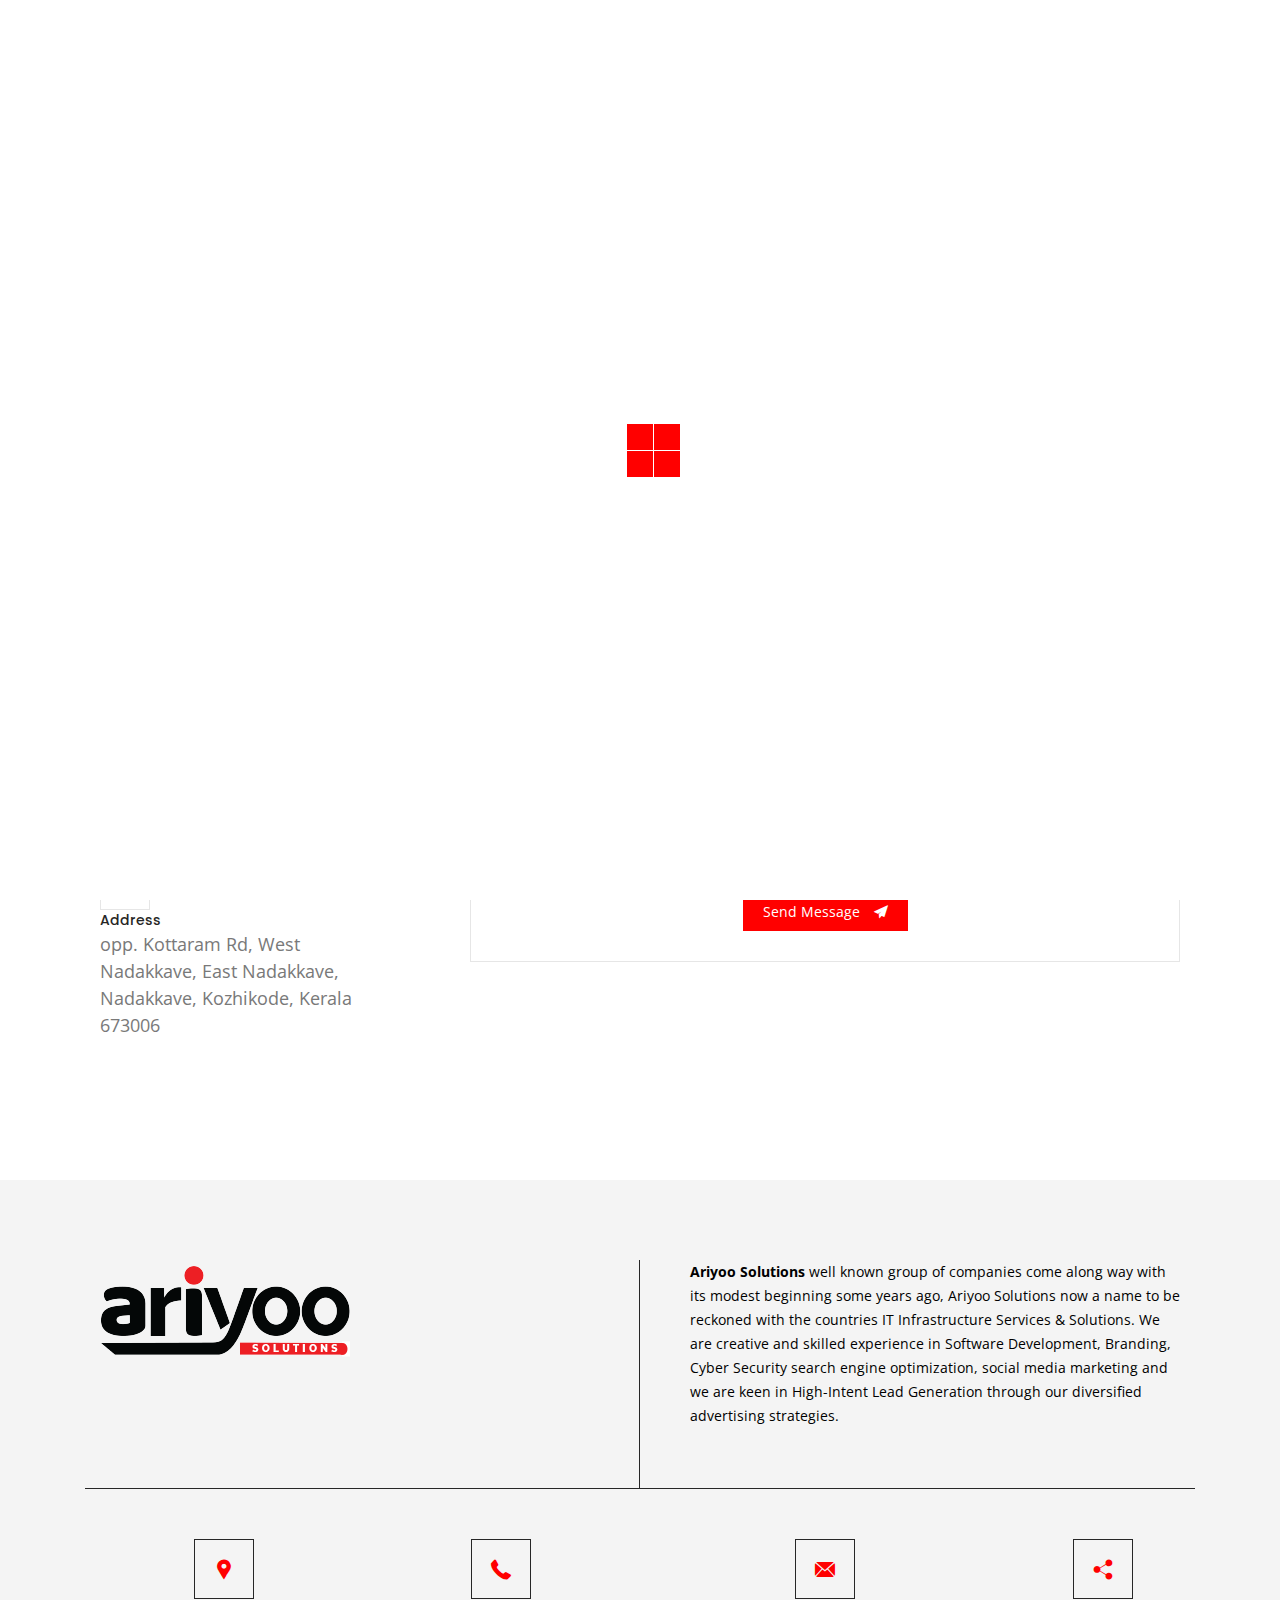
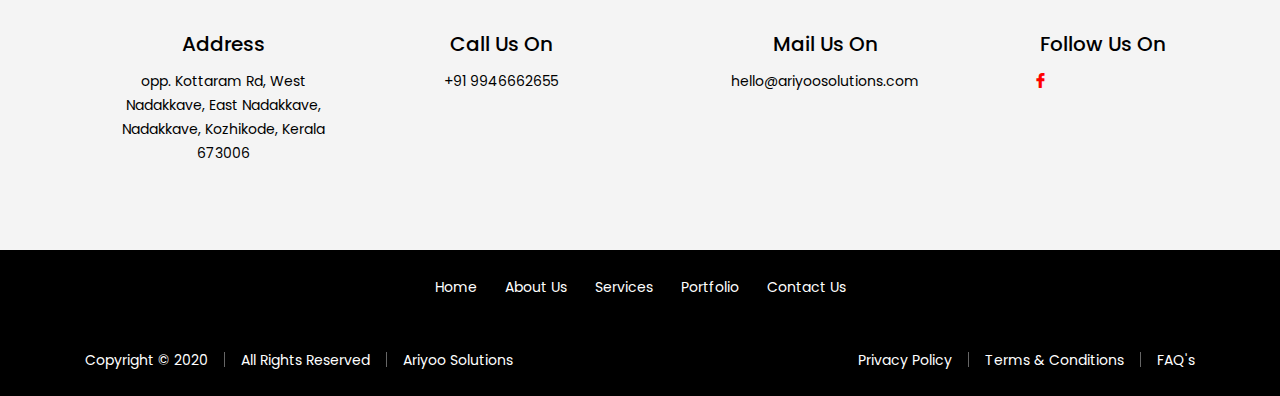
<file: contact.html>
<!doctype html>
<html lang="en">

<head>
<!-- Required meta tags -->
<meta charset="utf-8">
<meta name="viewport" content="width=device-width, initial-scale=1.0">
<title>Ariyoo Solutions</title>
<meta name="author" content="">
<!-- description -->
<meta name="description" content="Web Development , Web Design">
<!-- keywords -->
<meta name="keywords" content="" >
<!-- Favicon -->
<link rel="shortcut icon" type="image/x-icon" href="img/favicon.jpg" />
<!-- Flaticon CSS -->
<link rel="stylesheet" href="css/flaticon.css" />
<!-- Bootstrap CSS -->
<link rel="stylesheet" href="css/bootstrap.min.css" />
<!-- Header Css -->
<link rel="stylesheet" href="css/header.css" />
<!-- Skin Green Css -->
<link rel="stylesheet" href="css/skin-green.css" />
<!-- Style CSS -->
<link rel="stylesheet" href="css/style.css" />
<!-- Responsive CSS -->
<link rel="stylesheet" href="css/responsive.css" />

<script src="js/jquery.min.js"></script>

</head>
<body>

  <!-- ====== Preloader ====== -->
      <div class="preloader js-preloader flex-center">
			<div class="dots">
        <div class="loader">
          <span class="loader-inner box-1"></span>
          <span class="loader-inner box-2"></span>
      </div>
			</div>
		</div>

        <div class="wraper"> 
<!-- ====== Header Starts ====== -->
<header class="header">
  <div class="container">
    <nav class="navbar navbar-expand-lg">

      <!-- Brand -->
      <h2 class="nav-brand">
        <a class="navbar-brand" href="/" title="Lestora"><img src="img/logo.png" alt="" /></a>
      </h2>

      <button class="navbar-toggler" type="button" data-toggle="collapse" data-target="#nav-content" aria-controls="nav-content"
      aria-expanded="false" aria-label="Toggle navigation">
        <span class="navbar-toggler-icon"></span>
        <span class="navbar-toggler-icon"></span>
        <span class="navbar-toggler-icon"></span>
      </button>
      <!-- Links -->
       <div class="main-menu collapse navbar-collapse" id="nav-content">
        <ul class="navbar-nav">
          <li class="nav-item active">
            <a class="nav-link "  href="/">Home</a>
         
          </li>
           <li class="nav-item ">
            <a class="nav-link "  href="index.html#about-us">About Us</a>
          
          </li>
           <li class="nav-item ">
            <a class="nav-link "  href="index.html#services">Services</a>
           
          </li>
          <li class="nav-item ">
            <a class="nav-link "  href="#">Portfolio</a>
           
          </li>
      

           <li class="nav-item ">
            <a class="nav-link "   href="contact.html">Contact Us</a>
            
          </li>
        </ul>
      </div>
    </nav>
    </div>
</header>
<!-- ====== Header End ====== --> 

<!-- ====== Banner Start ====== -->
<section id="inner-banner">
  <div class="container">
    <div class="row">
      <div class="inner-heading">
        <h2>Contact Us</h2>
       
      </div>
    </div>
  </div>
</section>
<!-- ====== Banner End ====== --> 


<!-- ====== Contact Detail Start ====== -->
<section id="contact-us">
  <div class="container">
    <div class="row">
     <div class="col-lg-12 col-md-12 col-sm-12 col-xs-12">
      <div class="row">
        <div class="col-lg-4 col-md-6 col-sm-12 col-xs-12">
           <h3>Contact Info</h3>
           <div class="separator left-align ">
                <ul>
                  <li></li>
                  <li></li>
                  <li></li>
                </ul>
              </div>
              <div class="info">
                  <ul>
                    <li>
                      <div class="icon">
                        <i class="flat flaticon-phone-receiver"></i>
                      </div>
                      <div class="content">
                        <div class="label">Phone No.</div>
                        <div class="value"><a href="tel:+91 9946662655" style="color: #797979;"> +91 9946662655</a></div>
                      </div>
                    </li>

                    <li>
                      <div class="icon">
                        <i class="flat flaticon-mail-black-envelope-symbol"></i>
                      </div>
                      <div class="content">
                        <div class="label">Email Id</div>
                        <div class="value"><a href="mailto:hello@ariyoosolutions.com" style="color: #797979;" > 
                          hello@ariyoosolutions.com</a></div>
                      </div>
                    </li>

                    <li>
                      <div class="icon">
                        <i class="flat flaticon-facebook-placeholder-for-locate-places-on-maps"></i>
                      </div>
                      <div class="content">
                        <div class="label">Address</div>
                        <div class="value">opp. Kottaram Rd, West Nadakkave, East Nadakkave, Nadakkave, Kozhikode, Kerala 673006</div>
                      </div>
                    </li>
                  </ul>
              </div>
        </div>
        <div class="col-lg-8 col-md-6 col-sm-12 col-xs-12">
          <div class="form-header text-center">
              <h4>Let’s Get In Touch!</h4>
               <div class="separator">
                <ul>
                  <li></li>
                  <li></li>
                  <li></li>
                </ul>
              </div>
              <p>It would be great to hear from you! If you got any questions</p>
          </div>
          <div class="contact-form">
            <form id="submit-form">
              <div class="row">
                <div class="col-lg-6 col-md-6 col-sm-6 col-xs-12">
                  <div class="form-group">
                    <input value="" type="text" id="fname" name="name" placeholder="Full Name" required  />
                  </div>
                  <div class="form-group">
                    <input value="" type="text" id="email" name="email" placeholder="Email" required />
                  </div>
                  <div class="form-group">
                    <input value="" type="text" id="phone" name="phone" placeholder="Phone No." required  />
                  </div>
                  <div class="form-group">
                    <input value="" type="text" id="msg_subject" name="sub" placeholder="Subject" required />
                  </div>
                </div>
                <div class="col-lg-6 col-md-6 col-sm-6 col-xs-12 form-group">
                  <textarea placeholder="Message" id="message" name="message" required ></textarea>
                </div>
                <div class="col-lg-12 col-md-12 col-sm-12 col-xs-12 form-group text-center mar-none">
                  <button type="submit" id="submit">Send Message <i class="flat flaticon-plane"></i></button>
                  
                </div>
                
                  <!-- <div id="success">Thank you</div>
                  <div id="error"><span style="color: blue;display: none;"> </span> </div> -->
              
              </div>
            </form>
            
          </div>
        </div>
      </div>
    </div>
  </div>
</div>
</section>

<!-- ====== Contact Detail End ====== --> 
<!-- ====== Location Map Start ====== --> 

  <!-- <div id="map">
    <iframe src="https://www.google.com/maps/embed?pb=!1m18!1m12!1m3!1d3912.757882658588!2d75.80963451480531!3d11.279200091981508!2m3!1f0!2f0!3f0!3m2!1i1024!2i768!4f13.1!3m3!1m2!1s0x0%3A0x1493424894426f8a!2sLestora%20Technologies!5e0!3m2!1sen!2sin!4v1602570634731!5m2!1sen!2sin"  frameborder="0" style="border:0;" allowfullscreen="" aria-hidden="false" tabindex="0"></iframe>
  </div> -->

<!-- ====== Location Map End ====== --> 
</div>
<!-- ====== Footer Start ====== -->
<footer class="home index-3 gray-bg">
  <div class="container">
    <div class="col-lg-12 col-md-12 col-sm-12 col-xs-12 ">
      <div class="row row-safari">
        <div class="col-lg-6 col-md-6 col-sm-12 col-xs-12 about">
          <div class="logo"><img src="img/logo.png"  /></div>
          
           </div>
        <div class="col-lg-6 col-md-6 col-sm-12 col-xs-12 latest-news">

          
          <div class="post-item">
            <div class="detail">
              <p><strong>Ariyoo Solutions</strong> well known group of companies come along way with its modest beginning some years ago, Ariyoo Solutions now a name to be reckoned with the countries IT Infrastructure Services & Solutions. We are creative and skilled experience in Software Development, Branding, Cyber Security search engine optimization, social media marketing and we are keen in High-Intent Lead Generation through our diversified advertising strategies.</p>
            </div>
          
          </div>
          
        </div>
      </div>
    </div>
     <div class="col-lg-12 col-md-12 col-sm-12 col-xs-12">
     <div class="contact_info">
          <div class="row row-safari">
		
          <div class="col-lg-3 col-md-3 col-sm-6 col-xs-12 column">
            <div class="icon"> <i class="flat flaticon-facebook-placeholder-for-locate-places-on-maps"></i> </div>
            <div class="detail">
              <h5>Address</h5>
              <div class="content"> <span class="value">opp. Kottaram Rd, West Nadakkave, East Nadakkave, Nadakkave, Kozhikode, Kerala 673006</span> </div>
            </div>
          </div>
          <div class="col-lg-3 col-md-3 col-sm-6 col-xs-12 column">
            <div class="icon"> <i class="flat flaticon-phone-receiver"></i> </div>
            <div class="detail">
              <h5>Call Us On</h5>
              <div class="content">  <span class="value"><a href="tel:+91 9946662655"> +91 9946662655</a></span> <br />
               </div>
            </div>
          </div>
          <div class="col-lg-4 col-md-4 col-sm-6 col-xs-12 column">
            <div class="icon"> <i class="flat flaticon-mail-black-envelope-symbol"></i> </div>
            <div class="detail">
              <h5>Mail Us On</h5>
              <div class="content"><span style="color: black;"><a href="mailto:hello@ariyoosolutions.com" > hello@ariyoosolutions.com</a></span></div>
            </div>
          </div>
          <div class="col-lg-2 col-md-2 col-sm-6 col-xs-12 column social">
            <div class="icon"> <i class="flat flaticon-share"></i> </div>
            <div class="detail">
              <h5>Follow Us On</h5>
              <div class="content"> <a href="https://www.facebook.com/ariyoosolutions/" title="Facebook" ><i class="flat flaticon-facebook-logo"></i></a> 
             
                 <!-- <a href="https://www.instagram.com/ariyoosolutions/" title="Instagram" ><i class="flat flaticon-instagram"></i></a> -->
                 </div>
            </div>
          </div>
        </div>          
          </div>
     </div>
  </div>
  <div class="bottom" style="background: #000000;">
    <div class="container">
      <div class="navigation">
        <ul>
          <li><a href="/" title="Homepage">Home</a></li>
          <li class="separator-pipesign white"></li>
          <li><a href="#about-us" title="About Us">About Us</a></li>
          <li class="separator-pipesign white"></li>
          <li><a href="#services" title="Services">Services</a></li>
         
          <li class="separator-pipesign white"></li>
          <li><a href="#" title="Portfolio">Portfolio</a></li>
          <li class="separator-pipesign white"></li>
          <li><a href="contact.html" title="Contact Us">Contact Us</a></li>
        </ul>
      </div>
    </div>
    <hr />
    <div class="container">
      <div class="col-lg-12 col-md-12 col-sm-12 col-xs-12 copyright">
        <div class="row">
          <div class="col-lg-6 col-md-6 col-sm-12 col-xs-12"> Copyright &copy; 2020
            <span class="separator-pipesign white"></span>
            All Rights Reserved
            <span class="separator-pipesign white"></span>
            <a href="/">Ariyoo Solutions</a></div>
          <div class="col-lg-6 col-md-6 col-sm-12 col-xs-12 text-right"> <a href="javascript:void(0)">Privacy Policy</a>
            <span class="separator-pipesign white"></span>
            <a href="javascript:void(0)">Terms &amp; Conditions</a>
            <span class="separator-pipesign white"></span>
            <a href="javascript:void(0)">FAQ's</a> </div>
        </div>
      </div>
    </div>
  </div>
</footer>
<!-- ====== Footer End ====== --> 

<script>
  $("#submit-form").submit((e)=>{
      e.preventDefault()
      $.ajax({
          url:"https://script.google.com/macros/s/AKfycbyKkQEuzsNFz3Z-MWPgRlsQsZ1sboYcRAuVBaG-Wyy7QYEE1Q/exec",
          data:$("#submit-form").serialize(),
          method:"post",
          success:function (response){
            
              alert("Form submitted successfully")
              window.location.reload()
              //window.location.href="https://google.com"
          },
          error:function (err){
              alert("Something Error")
             // $("#error").show();   
            // $("#error").html("Error occurred while sending email. Please try again later.")    
          }
      })
  })
</script> 

<!-- popper js--> 
<script src="js/popper.min.js"></script> 
<!-- bootstrap js--> 
<script src="js/bootstrap.min.js"></script> 
<!-- Waypoints js plugin -->
<script src="js/waypoints.min.js"></script>
<!-- Counter-up js plugin -->
<script src="js/jquery.counterup.min.js"></script>
<!-- Preloadinator --> 
<script src="js/jquery.preloadinator.min.js"></script>
<script>
      $('.js-preloader').preloadinator({
        minTime: 2000
      });
</script> 
<!-- Lightbox--> 
<script src="js/lightbox.js"></script> 
<!--imageloaded js plugin -->
<script src="js/imagesloaded.js"></script>
<!-- isotope js -->
<script src="js/isotope.min.js"></script>
<!-- Owl Slider js--> 
<script src="js/owl.carousel.js"></script> 
<script src="js/owl.custom.js"></script> 
<!-- parallax js--> 
<script src="js/jquery.parallax-1.1.3.js"></script> 
<script src="js/jquery.localscroll-1.2.7-min.js"></script> 
<!-- Header menu -->
<script src="js/jquery.smartmenus.min.js"></script>
<!-- Custome js--> 
<script src="js/custom.js"></script>



</body>

</html>
</file>
<file: css/flaticon.css>
/*
  	Flaticon icon font: Flaticon
  	Creation date: 02/10/2018 08:29
  	*/

@font-face {
  font-family: "Flaticon";
  src: url("../fonts/Flaticon.eot");
  src: url("../fonts/Flaticond41d.eot?#iefix") format("embedded-opentype"),
       url("../fonts/Flaticon.woff") format("woff"),
       url("../fonts/Flaticon.html") format("truetype"),
       url("../fonts/Flaticon.svg#Flaticon") format("svg");
  font-weight: normal;
  font-style: normal;
}

@media screen and (-webkit-min-device-pixel-ratio:0) {
  @font-face {
    font-family: "Flaticon";
    src: url("../fonts/Flaticon.svg#Flaticon") format("svg");
  }
}

[class^="flaticon-"]:before, [class*=" flaticon-"]:before,
[class^="flaticon-"]:after, [class*=" flaticon-"]:after {   
  font-family: Flaticon;
        font-size: 20px;
font-style: normal;
margin-left: 20px;
}

.flaticon-send:before { content: "\f100"; }
.flaticon-phone-call:before { content: "\f101"; }
.flaticon-phone-receiver:before { content: "\f102"; }
.flaticon-mail-black-envelope-symbol:before { content: "\f103"; }
.flaticon-facebook-logo:before { content: "\f104"; }
.flaticon-twitter:before { content: "\f105"; }
.flaticon-google-plus-logo:before { content: "\f106"; }
.flaticon-linkedin-logo:before { content: "\f107"; }
.flaticon-reward:before { content: "\f108"; }
.flaticon-enterprise:before { content: "\f109"; }
.flaticon-certificate:before { content: "\f10a"; }
.flaticon-working-team:before { content: "\f10b"; }
.flaticon-web-design:before { content: "\f10c"; }
.flaticon-computer-graphic:before { content: "\f10d"; }
.flaticon-servers:before { content: "\f10e"; }
.flaticon-digital-marketing:before { content: "\f10f"; }
.flaticon-link:before { content: "\f110"; }
.flaticon-happiness:before { content: "\f111"; }
.flaticon-coffee-cup:before { content: "\f112"; }
.flaticon-like:before { content: "\f113"; }
.flaticon-building:before { content: "\f114"; }
.flaticon-avatar:before { content: "\f115"; }
.flaticon-facebook-placeholder-for-locate-places-on-maps:before { content: "\f116"; }
.flaticon-share:before { content: "\f117"; }
.flaticon-instagram:before { content: "\f118"; }
.flaticon-magnifying-glass:before { content: "\f119"; }
.flaticon-group-meeting:before { content: "\f11a"; }
.flaticon-chat:before { content: "\f11b"; }
.flaticon-search:before { content: "\f11c"; }
.flaticon-plane:before { content: "\f11d"; }
.flaticon-calendar:before { content: "\f11e"; }
.flaticon-price:before { content: "\f11f"; }
.flaticon-check:before { content: "\f120"; }
.flaticon-folder:before { content: "\f121"; }
.flaticon-pin:before { content: "\f122"; }
.flaticon-arrow:before { content: "\f123"; }
.flaticon-expand-button:before { content: "\f124"; }
.flaticon-earth:before { content: "\f125"; }
.flaticon-back:before { content: "\f126"; }
</file>
<file: css/header.css>
.navbar{
     padding:0;
     font-family: 'Poppins', sans-serif;
     font-weight:500;
}
 .navbar-nav .nav-item a, .navbar-nav .dropdown-item a, .navbar-expand-lg .navbar-nav .nav-link{
     color: #262626;
     font-size:14px;
     padding:10px 0 
}
 .header-transparent .navbar-nav .nav-item a, .header-transparent .navbar-nav .dropdown-item a, .header-transparent .navbar-expand-lg .navbar-nav .nav-link {
     color: #fff;
     font-size:14px;
     padding:10px 0 
}
 .navbar-nav .dropdown-item a{
     padding: 13px 0px;
}
 .navbar-nav .dropdown-menu .dropdown-item a{
     color: #fff;
     display: block;
     padding:10px 20px;
     margin: 0;
     transition: all .3s ease;
     -webkit-transition: all .3s ease;
     -moz-transition: all .3s ease;
     -ms-transition: all .3s ease;
     -o-transition: all .3s ease;
}
 .navbar-toggler {
     padding: 3px 7px;
     line-height: 1;
     border: 1px solid #fff;
     border-radius: 4px;
     -webkit-border-radius: 4px;
     -moz-border-radius: 4px;
     -ms-border-radius: 4px;
     -o-border-radius: 4px;
}
 .dropdown-menu {
     text-align: left;
     margin: 0;
     padding: 0;
     top: 55px;
     border: 0;
     border-radius: 0;
     -webkit-border-radius: 0;
     -moz-border-radius: 0;
     -ms-border-radius: 0;
     -o-border-radius: 0;
     font-size:12px;
     background-color: transparent;
}
 .navbar-nav .nav-item.active ul.dropdown-menu li a {
     color: #fff;
}
 .dropdown-toggle::after{
     border: none;
     content:"\f124";
     color: #262626;
     font-weight:500;
     font-family: Flaticon;
     width: auto;
     height: auto;
     font-size: 8px;
     vertical-align: middle;
     -webkit-transition: all 0.3s ease;
     -o-transition: all 0.3s ease;
     transition: all 0.3s ease;
     margin-left:5px;
}
 .header-transparent .dropdown-toggle::after{
     border: none;
     content:"\f124";
     color: #fff;
     font-weight:500;
     font-family: Flaticon;
     width: auto;
     height: auto;
     font-size: 8px;
     vertical-align: middle;
     -webkit-transition: all 0.3s ease;
     -o-transition: all 0.3s ease;
     transition: all 0.3s ease;
     margin-left:5px;
}
 .dropdown-menu .dropdown-toggle::after{
     border: none;
     content:"\f124";
     color: #fff;
     font-weight:500;
     font-family: Flaticon;
     width: auto;
     height: auto;
     font-size: 8px;
     vertical-align: middle;
     position: absolute;
     right:20px;
     line-height:22px;
}
 .dropdown-menu.megamenu{
     position:absolute;
     display: table;
     min-width: 100%;
     white-space:nowrap;
     left:0;
     width: auto;
     top: 70px;
     z-index: 3;
     opacity: 0;
     visibility: hidden;
}
 .dropdown-menu.megamenu.show{
     opacity: 1;
}
 .dropdown-menu.megamenu .megamenu-column{
     float:left;
     width:25%;
}
 @media (max-width: 991px) {
     .navbar-collapse{
         background-color:#262626;
         margin-top: 20px;
         margin-left: 0;
         padding: 10px 25px;
         overflow-y: scroll;
         max-height: 300px;
    }
     .navbar-nav .dropdown-menu{
        border-left: dashed 1px #494949;
    }
     .navbar-nav .nav-item ul.dropdown-menu li a{
         position: relative;
         padding-left:10px;
    }
     .navbar-nav .nav-item ul.dropdown-menu li a::before{
         content:"";
         position:absolute;
         width:10px;
         left:-20px;
         top:50%;
         height:1px;
         background: #494949;
    }
     .navbar-nav .dropdown-menu .dropdown-item a{
         color: #fff;
         padding: 10px 0;
    }
     .dropdown-item:focus, .dropdown-item:hover {
         color: #fff;
         text-decoration: none;
         background-color: transparent;
    }
     .dropdown-menu .dropdown-item{
         padding: 0;
         padding-left: 20px 
    }
     .dropdown-menu.megamenu{
         position:absolute;
         display: table;
         min-width: 100%;
         display:none;
         white-space:nowrap;
         left:0;
         width: auto;
         z-index: 3;
         opacity: 0;
         visibility: hidden;
    }
     .dropdown-menu.megamenu.show{
         position:static;
         min-width: 100%;
         opacity: 1;
         visibility: visible;
         display:block;
    }
     .dropdown-menu.megamenu.show .megamenu-column{
         float:none;
         width:100%;
    }
}
 @media (min-width: 991px) {
     .navbar-nav {
         padding-right: 15px;
    }
     .navbar-nav .nav-item{
         margin-left:35px;
    }
     .main-menu .navbar-nav {
         text-align: right;
         margin-left: auto 
    }
     li.megamenu{
         display:inline;
         position: inherit;
    }
     .dropdown-menu{
         display: block;
         position: absolute;
         min-width: 190px;
         width: auto;
         z-index: 3;
         opacity: 0;
         visibility: hidden;
         text-align: left;
         margin: 0;
         padding: 0;
         display: block;
         border: 0;
         border-radius: 0;
         -webkit-border-radius: 0;
         -moz-border-radius: 0;
         -ms-border-radius: 0;
         -o-border-radius: 0;
         font-size:12px;
         transform: translateY(20px);
         -webkit-transform: translateY(20px);
         -moz-transform: translateY(20px);
         -ms-transform: translateY(20px);
         -o-transform: translateY(20px);
         transition: all .3s ease;
         -webkit-transition: all .3s ease;
         -moz-transition: all .3s ease;
         -ms-transition: all .3s ease;
         -o-transition: all .3s ease;
    }
     .dropdown-menu .dropdown-menu{
         left: -100%;
         top: 0;
    }
     .dropdown:hover> .dropdown-menu{
         opacity: 1;
         visibility: visible;
         transform: translateY(0px);
         -webkit-transform: translateY(0px);
         -moz-transform: translateY(0px);
         -ms-transform: translateY(0px);
         -o-transform: translateY(0px);
    }
     .dropdown:hover> .dropdown-menu.megamenu{
         opacity: 1;
         visibility: visible;
         transform: translateY(0px);
         -webkit-transform: translateY(0px);
         -moz-transform: translateY(0px);
         -ms-transform: translateY(0px);
         -o-transform: translateY(0px);
    }
     .dropdown-item{
         padding: 0;
         margin: 0;
         position: relative;
         border-bottom: 1px solid #464646;
         transition: all .3s ease;
         -webkit-transition: all .3s ease;
         -moz-transition: all .3s ease;
         -ms-transition: all .3s ease;
         -o-transition: all .3s ease;
    }
     .dropdown-item{
         background-color:#262626 !important;
    }
     .navbar-nav .dropdown-menu .dropdown-item:hover >a{
         color: #fff 
    }
     .dropdown-item:last-child{
         border: 0 
    }
}
</file>
<file: css/skin-green.css>
/*-------------------------------------- Green color css #529e19 ----------------------------------------*/
 h1 span{
     color:#529e19;
}
 a.view_more:hover{
     background: #529e19;
}
 form .form-group button[type="submit"]{
     background: #FF0000;
}
 .navbar-nav .nav-item.active a{
     color:#FF0000;
}
 .navbar-nav .nav-item.active a.dropdown-toggle::after{
     color:#529e19;
}
 .header-transparent .nav-item.dropdown.active a{
     color:#529e19;
}
 .dropdown-item a:hover{
     background-color: #529e19;
     color:#fff;
}
 .navbar-toggler-icon {
     display: block;
     width:25px;
     height:2px;
     vertical-align: middle;
     background-color: #FF0000;
     margin: 5px 0;
}
 #slider .tp-caption.heading span{
     color:#529e19;
}
 .owl-theme .owl-dots .owl-dot.active span, .owl-theme .owl-dots .owl-dot:hover span{
     background:#529e19;
}
 section#portfolio .sort-btn.active, section#portfolio .sort-btn:hover {
     background:#FF0000;
}
 section#testimonials .testimonials-slider .item .client_detail .name_designation h5{
     color:#529e19;
}
 .owl-carousel .owl-nav .owl-next::before {
     color:#529e19;
}
 .owl-carousel .owl-nav .owl-prev::before {
     color:#529e19;
}
 .owl-carousel .owl-nav .owl-prev:hover, .owl-carousel .owl-nav .owl-next:hover{
     background:#529e19 !important;
     border-color:#529e19;
     -webkit-box-shadow: 0px 8px 21px -6px rgba(82,158,25,1);
     -moz-box-shadow: 0px 8px 21px -6px rgba(82,158,25,1);
     box-shadow: 0px 8px 21px -6px rgba(82,158,25,1);
}
 .section_heading h2 span{
     color:#529e19;
}
 .separator ul li{
     background:#FF0000;
}
 .separator.left-align ul li{
     background:#FF0000;
}
 .pagination .page-item.active .page-link, .pagination .page-link:hover{
     background:#529e19 !important;
     border-color:#529e19;
     -webkit-box-shadow: 0px 8px 21px -6px rgba(82,158,25,1);
     -moz-box-shadow: 0px 8px 21px -6px rgba(82,158,25,1);
     box-shadow: 0px 8px 21px -6px rgba(82,158,25,1);
}
 .post-detail .post-status ul li i{
     color: #529e19;
}
 .post-detail .post-status ul li i::before{
     color: #529e19;
}
 .post-detail .description a{
     color: #529e19;
}
 .sidebar .widget .widget-content .post-item .post-content .post-status i::before {
     color: #529e19;
}
 .sidebar .widget .widget-content .tags ul li a:hover{
     border: solid 1px #529e19;
     background:#529e19;
}
 .chat-id p span{
     font-size: 30px;
     color:#529e19;
}
 .service-card.item .service_icon i::before{
     color: #529e19;
}
 .service-card.item:hover{
     border:solid 1px #529e19;
     background:#529e19 !important;
     -webkit-box-shadow: 0px 15px 32px -14px rgba(83,158,25,1);
     -moz-box-shadow: 0px 15px 32px -14px rgba(83,158,25,1);
     box-shadow: 0px 15px 32px -14px rgba(83,158,25,1);
}
 .team-card.item .name_designation h5 a{
     display: block;
     color:#529e19;
     font-weight: 500;
}
 .project .label-bg {
     background: #FF0000;
}
 .blog_card .post-detail .posted_by a{
     color:#529e19;
     font-weight:bold;
}
 footer .footer_about_content a{
     color: #529e19;
}
 footer .contact_info i{
     color:#FF0000;
}
 footer .newsletter h4{
     color:#529e19;
}
 footer .newsletter form button[type="submit"]{
     background:#529e19;
}
 footer .copyright a:hover{
     color: #529e19;
}
 section#inner-banner .inner-heading .breadcrumb li.breadcrumb-item a {
     color: #529e19;
}
 section#qualities .column .icon i::before{
     color: #529e19;
}
 section#about-detail .section_heading h4 span{
     color: #529e19;
}
 section#pricing .price_amount strong{
     color: #529e19;
}
 section#pricing .purchase a.purchase_now:hover{
     background: #529e19;
     color: #fff;
}
 section#pricing .ultimate{
     background: #529e19 !important;
     -webkit-box-shadow: 0px 5px 32px -7px rgba(82,158,25,0.78);
     -moz-box-shadow: 0px 5px 32px -7px rgba(82,158,25,0.78);
     box-shadow: 0px 5px 32px -7px rgba(82,158,25,0.78);
}
 section#pricing .ultimate .purchase a.purchase_now, section#pricing .ultimate .purchase a:hover.purchase_now{
     color: #529e19;
}
 section#portfolio_detail .about_project i::before{
     font-size: 40px;
     color:#529e19;
}
 section#member .meeting_content a{
     color:#529e19;
}
 section#team_member_detail .name_designation h3{
     color:#529e19;
}
 section#team_member_detail .name_designation h6{
     color:#262626;
}
 section#team_member_detail .social_media ul li a:hover{
     color:#529e19;
}
 section#team_member_detail .contact-detail li i::before{
     color:#529e19;
}
 .blog_card .post-detail h6 a:hover, .blog_card .post-detail h4 a:hover, .blog_card .post-detail h5 a:hover{
     color:#529e19 !important;
}
 section#member .overlay, section#services-counter .overlay, section#counter .overlay{
     width:100%;
     height:100%;

background-image: -webkit-gradient(linear, left top, right top, from(#FF0000), color-stop(#000000), color-stop(#000000), to(#FF0000));
    background-image: linear-gradient(to right, #FF0000, #000000, #000000, #FF0000);

     display:block;
     position:absolute;
     z-index:0;
     top:0;
}
 section#team_member_detail .counter-column .counter_content .title{
     color: #529e19;
}
 section#blog-post-list .post-detail .post-status ul li i{
     color: #529e19;
}
 section#blog-post-list .post-detail .post-status ul li i::before{
     color: #529e19;
}


section#blog-post-list .post-detail .description a:hover, section#blog-with-sidebar .post-detail .description a:hover{
     color: #529e19;
     border-bottom:solid 1px #529e19;
}

 section#single-post-detail .blog-detail .post-detail .about-post .special-quote{
     background:#f0ffe9;
     border:solid 1px #def8d2;
}
 section#single-post-detail .tags_share .tags ul li a:hover{
     border: solid 1px #529e19;
     background:#529e19;
}
 section#single-post-detail .tags_share .share_on .icons a i:hover::before{
     color:#529e19;
}
 section#single-post-detail .author_sec .about-author .name_designation h6{
     color:#529e19;
}
 section#single-post-detail .author_sec .about-author .social_media ul li a:hover{
     color:#529e19;
}
 section#single-post-detail .comments h5 span{
     color: #529e19;
}
 section#single-post-detail .comments ol li .visitor_description .date {
     color:#529e19;
}
 section#single-post-detail .comments ol li .visitor_description a{
     color:#529e19;
     font-weight:600;
}
 .project .zoom{
     background: rgba(255, 102, 0, 1);
}
 .blog_card .post-img .posted_on {
     background: rgba(82, 158, 25, 0.9);
}
 section#single-post-detail .sidebar .widget .widget-content .post-item .post-content .post-status i::before {
     color: #529e19;
}
 section#contact-us .contact-detail .contact-card .icon i::before{
     color: #529e19;
}
 section#contact-us .mid-content .description span{
     color: #529e19;
}
 section#contact-us .info ul li .icon i:before{
     color:#FF0000;
}
 section#contact-us .form-header{
     background: #000000;;
}
 section#faq #accordion button.btn-link span{
     color:#529e19;
}
 section#page-not-found .error-content h4 {
     color:#529e19;
}
 section#page-not-found .error-content a{
     background: #529e19;
}
 header .navbar .main-nav ul li.sub-dropdown.active a.caret::after, header .navbar .main-nav ul li.megamenu.active a.caret::after{
     color:#529e19;
}
 section#pricing .ultimate .features ul li{
     border-bottom: solid 1px #71d328;
}
 header .hamburger-inner, header .hamburger-inner::before, header .hamburger-inner::after {
     background-color:#529e19;
}
 section#blog_post .post-detail .description a.view_more:hover {
     background-color:#529e19;
     border-color:#529e19;
}
</file>
<file: css/style.css>
/* == linea-basic icon font == */
@import url("plugins/linea-basic.css");
/* == helper classes == */
@import url("plugins/helper.css");
/****---- Google Font ----****/
 @import url('https://fonts.googleapis.com/css?family=Open+Sans:400,400i|Poppins:300,400,500,600,700');

/****---- Default CSS ----****/

 html, body {
     background: #fff;
     color: #fff;
     font-family: 'Open Sans', sans-serif;
     height: 100%;
     min-height: 100%;
     scroll-behavior: smooth;
}
 .wraper{
     min-height: 100%;
     padding-bottom: 600px;
     overflow:hidden;
}
 .wraper-v2-inner{
     min-height: 100%;
     padding-bottom:140px;
     overflow:hidden;
}
 img {
     max-width: 100%;
     height: auto;
}
 .container{
     max-width:1170px;
}
 .move-right{
     float: right !important;
}
 .move-left{
     float: left !important;
}
 a{
     transition: all 0.5s ease;
}
 .gray-bg{
     background: #f4f4f4;
}
.service-bg{
  
        background:url(../img/service.png) fixed;
        /* background: #f4f4f4; */
       
       
    
}
 .card_mr_bt {
     margin-bottom: 30px;
}
 .index-2 .card_mr_bt {
     margin-bottom: 50px;
}
 i.flat::before{
     margin-left:0px !important;
}
 ul, li{
     padding:0px;
     margin: 0px;
}
 p {
     font-family: 'Open Sans', sans-serif;
     font-size: 14px;
     margin: 0;
     line-height: 24px;
     color: #797979;
     padding-bottom:20px;
}
 ul,li {
     list-style: none;
     padding: 0px;
     margin: 0px;
}
 a, a:hover, a:focus {
     text-decoration: none;
     cursor: pointer;
     outline: none;
}
 .wrapper {
     overflow: hidden;
}
 .btn.focus, .btn:focus {
     -webkit-box-shadow: none;
     box-shadow: none;
}
 .mar-none{
     margin:0px;
}
 a.view_more{
     color: #fff;
     background-color:#262626;
     line-height:normal !important;
     padding:10px 25px;
     font-size: 14px;
     margin-top: 10px;
     display: inline-block;
     font-family: 'Poppins', sans-serif;
}
 .clear{
     clear:both;
     display:inline-block;
}
 .border-bottom-none{
}
 .separator-pipesign{
     width:1px;
     height: 15px;
     margin:-2px 12px;
     display: inline-block;
     background: rgb(255, 255, 255);
}
 .separator-pipesign.white{
     background: rgba(255, 255, 255, 0.4);
}
 h1, h2, h3, h4, h5, h6{
     margin: 0;
     padding: 0px;
     font-family: 'Poppins', sans-serif;
     color:#000000;
     font-weight: 600;
     line-height: normal;
}
 h1{
     font-size: 40px;
     line-height:1;
}
 .st{
     color: #fff;
 }
 .stp{
     color: rgb(192, 191, 191);
 }
 h2{
     font-size: 40px;
}
 h3{
     font-size: 32px;
}
 h4{
     font-size: 25px;
}
 h5{
     font-size: 18px;
}
 h6{
     font-size: 16px;
}
 .row.row-safari{
     display: -webkit-box;
     display: -webkit-flex;
     display: -ms-flexbox;
     display: flex;
     -webkit-flex-wrap: wrap;
     -ms-flex-wrap: wrap;
     flex-wrap: wrap;
}
 .row-reverse{
     flex-direction: row-reverse;
     display:flex !important;
}
 .owl-main .owl-dots {
     position: absolute;
     left:78%;
     top:35%;
     margin:0;
     width:15px;
     display:inline-block;
     z-index: 9;
}
 .owl-main .owl-dots button.owl-dot{
     display:block;
     padding:0px;
     margin:0px;
     margin-bottom:20px;
     border-radius:100%;
}
 .owl-main .owl-dots button.owl-dot span{
     margin:0px !important;
     background:#fff;
}
 .owl-main .owl-dots button.owl-dot.active span{
     height:20px;
     width:10px;
     transition: all 0.3s ease;
     margin:0px;
}
 .owl-main {
     position: relative;
     z-index:0;
}
 .owl-main .item{
     overflow:hidden;
}
 .owl-main .item::after{
     content:'';
     background: -moz-linear-gradient(top, rgba(255,98,5,0.5) 0%, rgba(75,85,220,0.5) 100%);
     background: -webkit-linear-gradient(top, rgba(255,98,5,0.5) 0%,rgba(75,85,220,0.5) 100%);
     background: linear-gradient(to bottom, rgba(255,98,5,0.5) 0%,rgba(75,85,220,0.5) 100%);
     filter: progid:DXImageTransform.Microsoft.gradient( startColorstr='#80ff6205', endColorstr='#804b55dc',GradientType=0 );
     height:100vh;
     width:100%;
     z-index:1;
     position: absolute;
     top:0;
}
 .owl-main .caption {
     text-align: left;
     left: 21%;
     top: 19%;
     width: 550px;
     height: auto;
     padding-top: 35px;
     position: absolute;
     z-index: 9;
}
 .owl-main .caption .hello{
     font-size:20px;
     font-weight:600;
     font-family: 'Poppins', sans-serif;
     position: relative;
     padding-left:90px;
     margin-bottom: 10px;
}
 .owl-main .caption .hello::before{
     content:url(../img/hello.png);
     position: absolute;
     left: 0;
     background-size:100px auto;
     top:-35px;
}
 .owl-main .caption .display{
     font-size:50px;
     line-height:80px;
     margin:20px 0;
     font-family: 'Poppins', sans-serif;
     font-weight: 700;
}
 .owl-main .caption .content{
     font-size:18px;
     color: #fff;
     margin-bottom:15px;
}
 .owl-main .caption a.contact_us{
     background:#fff;
     border-radius:20px;
     color:#262626;
     margin-left: 20px;
}
 .owl-dots{
     display:block !important;
}
 .owl-dots button.owl-dot span{
     width:10px;
     height:5px;
     background:#e9e9e9;
     margin:0px 5px !important;
}
 .owl-dots button.owl-dot:focus{
     outline:none;
}
 .owl-dots button.owl-dot.active span{
     width:20px;
     transition: all 0.3s ease;
}
 .owl-carousel .owl-nav{
     display:none;
}
 .navbar-brand{
     font-size:inherit;
}
 section{
     padding:100px 0px;
     margin: 0px;
}
 .content_sec {
     margin-top: 60px;
}
 #work-status .section_heading {
     display: none;
}
 .section_heading {
     text-align:center;
     width: 100%;
}
 .section_heading h2{
     font-size: 40px;
     color:#000000;
     line-height: 1;
}
 .section_heading .heading_content{
     width: 760px;
     padding:0px;
     margin: 0px auto;
     margin-top: 20px;
     font-size: 18px;
     line-height: 28px;
     padding:0px;
     color:#797979;
}
 .separator {
     margin: 10px auto 0px;
     width: 120px;
     position: relative;
}
 .separator ul {
     padding:0px;
     margin: 0px;
}
 .separator ul::before {
     content:'';
     width: 40px;
     height: 1px;
     background: #000000;
     left:0;
     top:61%;
     position: absolute;
}
 .separator ul::after {
     content:'';
     width: 40px;
     height: 1px;
     background: #000000;
     right:0;
     top:61%;
     position: absolute;
}
 .separator ul li{
     display:inline-block;
     width:3px;
     height:7px;
     margin: 0px 2px;
     padding: 0px;
}
 .separator.left-align {
     margin:0;
     width: 80px;
     position: relative;
}
 .separator.left-align ul {
     padding:0px;
     margin: 0px;
}
 .separator.left-align ul::before {
     display:none;
}
 .separator.left-align ul::after {
     content:'';
     width: 40px;
     height: 1px;
     background: #c9c9c9;
     right:0;
     top:63%;
     position: absolute;
}
 .separator.left-align ul li{
     display:inline-block;
     width:3px;
     height:7px;
     margin: 0px 2px;
     padding: 0px;
}

.tinfo{
    color: #fff;
}
 .img-area {
     width: 100%;
}
 .img-area img{
     width: 100%;
     height:auto;
}
 .content-area{
     padding-left:30px;
}
 .content-area h5{
     margin-bottom: 20px;
}
 .content-area p:last-child {
     padding-bottom: 0;
}
 .pagination{
     margin: 30px -5px 0;
}
 .pagination .page-item {
     border-radius:0;
}
 .pagination .page-item .page-link {
     color:#797979;
     background-color: #fff;
     border: 1px solid #ddd;
     font-size: 20px;
     border-radius:0;
     height:50px;
     width:50px;
     border-color: #e4e4e4;
     text-align: center;
     line-height: 30px;
     margin:0 5px;
}
 .pagination .page-item .page-link i{
     display: inline-block;
     font-size: 14px;
}
 .pagination .page-item .page-link i:before {
     font-size: 14px;
}
 .pagination .page-item.active .page-link, .pagination .page-link:hover{
     color: #fff;
}
 .index-3 .pagination, .index-2 .pagination {
     margin-top: 20px;
}
 .index-2 .pagination .page-item .page-link {
     border-radius:50%;
}
 form{
     width: 100%;
}
 form .form-group{
     display:flow-root;
     width:100%;
}
 form .form-group input[type="text"], form input[type="email"], form input[type="password"], form input[type="number"], textarea{
     width:100%;
     padding:10px 10px;
     float: left;
     border:solid 1px #e6e6e6;
     font-size:14px;
}
 form .form-group textarea{
     height: 120px;
     font-size:14px;
}
 form .form-group button[type="submit"]{
     padding:8px 20px;
     color:#fff;
     border:none;
     font-size:14px;
}
 form .form-group button:focus, form button:hover{
     outline: none;
     cursor: pointer;
}
 form .form-group button[type="submit"] i{
     margin-left:10px;
}
 form .form-group button[type="submit"] i::before{
     font-size:14px;
}
 form input[type="text"]:focus, form textarea:focus {
     outline: none !important;
}
 form input::-moz-placeholder, form input:-ms-input-placeholder, form input::-webkit-input-placeholder{
     color: #262626;
}
 .index-2 form .form-group input[type="text"], .index-2 form input[type="email"], .index-2 form input[type="password"], .index-2 input[type="number"], .index-2 textarea, .index-2 button[type="submit"]{
     border-radius:20px;
}
 .index-2 form .form-group input, .index-2 form .form-group textarea{
     padding:10px 15px;
}
 .flex-center {
     display: -webkit-box;
     display: -ms-flexbox;
     display: flex;
     -webkit-box-align: center;
     -ms-flex-align: center;
     align-items: center;
     -webkit-box-pack: center;
     -ms-flex-pack: center;
     justify-content: center;
}
 .d-flex{
     display:flex;
}


.loader{
    margin: 40px 0;
}
.loader .loader-inner{
    display: block;
    width: 26px;
    height: 26px;
    position: relative;
    margin: 1px auto;
    background: #FF0000;
}
.loader .box-1{
    top: 0;
    -webkit-animation: loading1 2s infinite;
    animation: loading1 2s infinite;
}
.loader .box-1:after{
    content: "";
    display: block;
    width: 26px;
    height: 26px;
    position: absolute;
    left: 26px;
    background: #FF0000;
    margin-left: 1px;
    -webkit-animation: loading1 2s infinite;
    animation: loading1 2s infinite;
    -webkit-animation-delay: .5s;
    animation-delay: .5s;
}
.loader .box-2{
    top: 0;
    -webkit-animation: loading1 2s infinite;
    animation: loading1 2s infinite;
    -webkit-animation-delay: 1.5s;
    animation-delay: 1.5s;
}
.loader .box-2:after{
    content: "";
    display: block;
    width: 26px;
    height: 26px;
    position: absolute;
    left: 26px;
    background: #FF0000;
    margin-left: 1px;
    -webkit-animation: loading1 2s infinite;
    animation: loading1 2s infinite;
    -webkit-animation-delay: 1s;
    animation-delay: 1s;
}
@-webkit-keyframes loading1{
    0% {
        background-color: #FF0000;
    }
    100% {
        background-color: #fff;
    }
}
@keyframes loading1{
    0% {
        background-color: #FF0000;
    }
    100% {
        background-color: #fff;
    }
}
 .preloader {
     position: fixed;
     top: 0;
     left: 0;
     width: 100%;
     height: 100%;
     background: #fff;
     z-index: 99999;
}
 
.demo{ background: #FF0000; }
/****---- Default CSS ----****/
/****---- Homepage 1 Start ----****/
/*---- Header ----*/
 header{
     z-index: 9999;
     width: 100%;
     background: #fff;
     position: relative;
     -webkit-transition: all 0.5s ease;
     -moz-transition: all 0.5s ease;
     -o-transition: all 0.5s ease;
     transition: all 0.5s ease;
}
 header .navbar-brand{
     padding:5px 0;
     margin:0px 15px;
}
 header .nav-item.active a{
     font-family: 'Poppins', sans-serif;
     font-weight:500 !important;
}
 header.sticky {
     position: fixed;
     -webkit-box-shadow: 0px 5px 5px -4px rgba(0,0,0,0.25);
     -moz-box-shadow: 0px 5px 5px -4px rgba(0,0,0,0.25);
     box-shadow: 0px 5px 5px -4px rgba(0,0,0,0.25);
     top: 0;
     width: 100%;
     z-index: 9999;
     animation: smoothScroll 1s forwards;
}
 @keyframes smoothScroll {
     0% {
         transform: translateY(-100px);
    }
     100% {
         transform: translateY(0px);
    }
}
/*---- Slider ----*/
 #slider .rev_slider{
     min-height:80vh 
     
}
 #slider .tp-caption.rev-btn:hover {
     background:none !important;
     border:none !important;
}
 #slider #slide-3238-layer-1.tp-caption.heading, #slider #slide-3238-layer-15.tp-caption.heading, #slider #slide-3238-layer-16.tp-caption.heading {
     font-size:80px !important;
     color:#262626;
     top:240px;
}
 #slider #slide-3238-layer-1.tp-caption.heading span, #slider #slide-3238-layer-15.tp-caption.heading span, #slider #slide-3238-layer-16.tp-caption.heading span {
     font-size:80px !important;
}
 #slider #slide-3238-layer-2.tp-caption.content{
     font-size:18px !important;
     width:600px !important;
     line-height:25px !important;
     margin:30px auto 40px;
     display:inline-table;
     color:#262626;
     white-space:normal;
     top:340px;
     text-align: center !important;
}
 #slider #slide-3238-layer-3.tp-caption.buttons {
     top:460px;
}
#slider .rev_slider a{ margin:0 10px;  }
/*---- About Us ----*/
 section#about-us {
}
 .about-heading{
     font-size: 20px;
     font-weight:500;
     line-height:30px;
     font-family: 'Poppins', sans-serif;
     margin-bottom:10px;
     color: #262626;
}
/*---- Counter ----*/
 section#counter {
     background:url(../img/parallax_1.jpg) 50% 0 no-repeat fixed;
     margin: 0 auto;
     padding:60px 0px;
     overflow:hidden;
     position: relative;
}
 section#counter .container{
     z-index: 2;
     position: relative;
}
 .counter-column{
     margin:20px 0;
}
 .counter-column .count_icon {
     float: left;
     display: inline-block;
     width:75px;
}
 .counter-column .count_icon i::before{
     margin: 0px;
     display: block;
     line-height:1;
}
 .counter-column .count_icon i.flaticon-happiness::before{
     font-size: 70px;
}
 .counter-column .count_icon i.flaticon-coffee-cup::before, .counter-column .count_icon i.flaticon-building::before, .counter-column .count_icon i.flaticon-like::before{
     font-size: 65px;
}
 .counter-column .counter_content{
     float: left;
     margin-left: 10px;
     width:auto;
}
 .counter-column .counter_content h2{
     font-weight: 700;
     color: #fff;
     display: block;
     line-height:1;
}
 .counter-column .counter_content .display{
     font-weight: 700;
     color: #fff;
     display: block;
     font-size: 70px;
     font-family: 'Poppins', sans-serif;
     line-height: 70px;
}
 .counter-column .counter_content .title{
     display:block;
     color: #fff;
}
/*---- Services ----*/
 .service-card {
     border:solid 1px #e6e6e6;
     background:#fff;
     padding:30px;
     height: 225px;
    
     margin-bottom: 30px;
     transition: all 0.5s ease;
}
 .service-card .service_icon i::before{
     margin: 0px;
     display: block;
     line-height:1;
     font-size: 50px;
}
 .service-card:hover .service_icon i::before{
     color: #fff;
     transition: all 0.5s ease;
}
 .service-card .service_icon {
     margin-bottom:20px;
}
 .service-card .service_detail h5{
     margin:0 0 10px 0;
     display:block;
}
 .service-card .service_detail h5 a{
     color:#262626;
     transition:none;
}
 .service-card:hover .service_detail h5 a{
     color:#fff;
}
 .service-card:hover .service_detail h5{
     color:#262626;
}
 .service-card:hover .service_detail p{
     color:#fff;
}
 section#services-top .img-area {
     width: 100%;
     position: relative;
}
 section#services-top .img-area img{
     width: 100%;
     object-fit: cover;
}
 section#services .owl-dots{
     display:block;
}
/*---- Our Team ----*/
 section#our_team {
     padding:100px 0px;
}
 .team-card{
     float:left;
     text-align: center;
     padding:30px 40px;
     background: #fff;
     border:solid 1px #e6e6e6;
     margin-bottom:30px;
    
}
 .team-card .client_dp{
     padding:0px;
     margin:0px auto;
     width:80px;
     height:80px;
}
 .team-card .client_dp img{
     border-radius: 50px;
     width: auto;
     display: inline-block;
}
 .team-card .name_designation{
     text-align: center;
     margin: 15px 0;
}
 .team-card .name_designation h5{
     display: block;
}
 .team-card .name_designation span{
     font-size: 14px;
     color:#262626;
}
 .team-card .social_links{
     padding:0px;
     margin:0px;
}
 .team-card .social_links ul{
     list-style: none;
     padding:0px;
     margin:0px;
}
 .team-card .social_links ul li{
     display: inline-block;
     margin: 0px 7px;
}
 .team-card .social_links ul li a{
     margin:0px;
     padding-bottom: 0px;
}
 .team-card .social_links ul li a i::before{
     font-size: 15px;
}
 .team-card .social_links ul li a i.flaticon-facebook-logo::before{
     color:#3b5a99;
}
 .team-card .social_links ul li a i.flaticon-twitter::before{
     color:#33ccff;
}
 .team-card .social_links ul li a i.flaticon-google-plus-logo::before{
     color:#dd4b38;
}
 .team-card .social_links ul li a i.flaticon-linkedin-logo::before{
     color:#1c8cb4;
}
 .team-card .social_links ul li a i.flaticon-instagram::before{
     color:#bb256e;
}
 .team-card:hover{
     -webkit-box-shadow: 0px 15px 32px -14px rgba(173,173,173,1);
     -moz-box-shadow: 0px 15px 32px -14px rgba(173,173,173,1);
     box-shadow: 0px 15px 32px -14px rgba(173,173,173,1);
     cursor: pointer;
     transition: all 0.5s ease;
}
/*---- Portfolio ----*/
 section#portfolio {
     text-align: center;
     padding-bottom:85px;
}
 section#portfolio .all-title {
     padding-bottom: 70px;
}
 section#portfolio .portfolio-sort {
     display: inline-block;
     cursor: pointer;
     margin-bottom: 45px;
}
 section#portfolio .sorting {
     background-color: #fff;
}
 section#portfolio .sort-btn {
     background: #f4f4f4;
     font-size: 14px;
     color: #262626;
     padding:10px 25px;
     border:none;
     border-radius:0px;
     margin:0px 5px;
     display:inline-block;
}
 section#portfolio .sort-btn:hover, section#portfolio .sort-btn.active {
     color: #fff;
}
 section#portfolio .port-item {
     margin: 15px auto;
}
 section#portfolio .project {
     overflow:hidden;
     position: relative !important;
     background: #000;
     cursor:pointer;
}
 section#portfolio .project img {
     width:100%;
     position: relative;
     top:0;
     -webkit-transition: all 600ms cubic-bezier(0.645, 0.045, 0.355, 1);
     transition: all 600ms cubic-bezier(0.645, 0.045, 0.355, 1);
}
 section#portfolio .project:hover img {
     opacity:0.7;
}
 section#portfolio .project .label {
     position: absolute;
     width: 100%;
     height:50px;
     text-align: center;
     bottom:-50px;
     -webkit-transition: all 500ms cubic-bezier(0.645, 0.045, 0.355, 1);
     transition: all 500ms cubic-bezier(0.645, 0.045, 0.355, 1);
}
 section#portfolio .project .label-bg {
     width: 100%;
     height:100%;
     position: absolute;
     top:0;
     left:0;
}
 section#portfolio .project .label-text {
     position: relative;
     z-index:500;
     padding:10px 8px;
}
 section#portfolio .project .label-text a{
     color:#fff;
     font-size:18px;
     font-family: 'Poppins', sans-serif;
     font-weight: 500;
}
 section#portfolio .project:hover .label {
     bottom:0;
}
 section#portfolio .project:hover img {
     top:-30px;
}
 section#portfolio .project .zoom{
     position: absolute;
     height: 60px;
     width: 60px;
     border-radius:50%;
     opacity:0;
     top: 40%;
     left:48%;
     transform: translate(-40%, -48%);
     -ms-transform: translate(-40%, -48%);
}
 section#portfolio .project .zoom a {
     padding:15px 0;
     text-align: center;
     display:block;
}
 section#portfolio .project:hover .zoom{
     opacity: 1;
     transition: all 0.5s ease;
}
 section#portfolio .project .zoom i::before{
     font-size: 20px;
     color:#fff;
}
/*---- Clients ----*/
 div#client {
     background:url(../img/parallax_1.jpg) 50% 0 no-repeat fixed;
     margin: 0 auto;
     height:auto;
     padding:80px 0px;
     position: relative;
     overflow:hidden;
}

 div#client .container{
     z-index: 2;
     position: relative;
}
 div#client .item img{
     border-radius:0;
}
 div#client .overlay {
     width:100%;
     height: 1000px;
     background: rgba(0, 0, 0, 0.8);
     display:block;
     position:absolute;
     z-index:0;
     top:0;
}
 div#client .owl-nav{
     display:none;
}
 div#client .owl-dots{
     display:none !important;
}
/*---- Blog Posts ----*/
 section#blog_post .blog_card{
     display:flex;
     margin-bottom:30px;
}
 section#blog_post .blog_card .post-detail h4 a, section#blog_post .blog_card .post-detail h5 a{
     color:#262626;
}
 .blog_card .post-img {
     position: relative;
     padding: 0px;
     float: left;
     width: 50%;
     height: 100%;
     overflow-x: hidden;
}
 .blog_card .post-img img{
     position: relative;
     padding: 0px;
     float: left;
     width: 100%;
     height: 100%;
}
 .blog_card .post-img .posted_on{
     position: absolute;
     text-align: center;
     padding:16px 10px;
     height: 70px;
     width: 70px;
     right: 10px;
     bottom: 10px;
}
 .blog_card .post-img .posted_on span.date{
     font-size: 25px;
     display: block;
     color: #fff;
     font-family: 'Poppins', sans-serif;
     font-weight: 700;
     line-height: 20px;
}
 .blog_card .post-img .posted_on span.month{
     font-size: 14px;
     display: block;
     color: #fff;
     font-family: 'Poppins', sans-serif;
     font-weight: 400;
}
 .blog_card .post-detail {
     border:solid 1px #e6e6e6;
     padding:12px 18px;
     float: left;
     width: 50%;
}
 .blog_card .post-detail .post-title h5{
     color:#262626;
}
 .blog_card .post-detail .posted_by{
     color:#797979;
     font-size: 14px;
     padding:5px 0 5px;
     margin-right: 10px;
}
 .blog_card .post-detail .posted_by{
     margin:5px 0;
}
 .blog_card .post-detail .posted_by i::before{
     font-size:14px !important;
     margin-right: 7px;
}
 .blog_card .post-detail .about_post p{
     padding-bottom: 0px;
}
/*---- Testimonials ----*/
 section#testimonials {
}
 section#testimonials .content_sec{
}
 section#testimonials .testimonials-slider .item{
     float:left;
     text-align: center;
     padding:10px 40px 30px 40px;
     background: #fff;
     position: relative;
     height:auto;
}
 section#testimonials .testimonials-slider .item::before{
     content:url('../img/testimonial_quote.png');
     position: relative;
     top: -25px 
}
 section#testimonials .testimonials-slider .item .comment p{
     font-size:16px;
     color: #797979;
     font-family: 'Open Sans', sans-serif;
     font-style: italic;
     line-height: 26px;
}
 section#testimonials .testimonials-slider .item .client_detail{
     position: relative;
     margin-top: 15px;
}
 section#testimonials .testimonials-slider .item .client_detail .client_dp{
     padding:0px;
     margin:0px auto;
     width:80px;
     height: 80px;
}
 section#testimonials .testimonials-slider .item .client_detail .client_dp img{
     border-radius: 50px;
     width: auto;
     display: inline-block;
}
 section#testimonials .testimonials-slider .item .client_detail .name_designation{
     text-align: center;
     margin: 15px 0;
}
 section#testimonials .testimonials-slider .item .client_detail .name_designation h5{
     display: block;
     font-weight: 500;
}
 section#testimonials .testimonials-slider .item .client_detail .name_designation span{
     font-size: 14px;
     color:#262626;
}
 section#testimonials .testimonials-slider .item:hover{
     -webkit-box-shadow: 0px 15px 32px -14px rgba(173,173,173,1);
     -moz-box-shadow: 0px 15px 32px -14px rgba(173,173,173,1);
     box-shadow: 0px 15px 32px -14px rgba(173,173,173,1);
     cursor: pointer;
     transition: all 0.5s ease;
}
 section#testimonials .testimonials-slider .owl-item {
     height:auto;
     padding:15px 0 35px;
}


/*---- Footer ----*/
 footer{
     padding:100px 0;
     min-height: 600px;
     margin-top: -600px;
     font-family: 'Poppins', sans-serif;
}
 footer .column{
     margin-bottom:40px;
}
 footer .footer_about_content{
     padding:0px;
     margin: 0px;
}
 footer .footer_about_content .footer_logo{
     margin-bottom: 20px;
}
 footer .footer_about_content a{
     font-size: 14px;
     color:#fff;
     margin-top: 0;
}
 footer .navigations{
     padding: 0px;
     margin: 0px;
}
 footer .navigations ul{
     list-style:none;
     padding: 0px;
     margin: 0px;
     margin-top:20px;
}
 footer .navigations ul li{
     padding:0px 0 15px 0;
     padding-left: 15px;
}
 footer .navigations ul li::before{
     content:url('../img/footer_nav_arrow.png');
     left:-15px;
     position: relative;
     transition: all 0.1s ease;
}
 footer .navigations ul li:hover::before{
     content:url('../img/footer_nav_arrow.png');
     left:-10px;
     position: relative;
}
 footer .navigations ul li a{
     color: #262626;
     font-size: 14px;
}
 footer .contact_info{
     padding:0px;
     margin:0px;
}
 footer .contact_info ul{
     margin-top: 20px;
}
 footer .contact_info ul li{
     color: #262626;
     font-size: 14px;
     line-height: 24px;
     display:inline-flex;
     float:none;
     margin-bottom: 20px;
}
 footer .contact_info i{
     margin-right:15px;
     height: auto;
     width:auto;
     float:left;
     margin-top:2px;
}
 footer .contact_info .follow_us_on {
     margin-top: 10px;
     border-top:solid 1px #e6e6e6;
     padding-top: 20px;
}
 footer .contact_info .follow_us_on a i::before{
     margin-right: 20px;
     font-size: 16px;
}
 footer .newsletter{
     border:solid 1px #e6e6e6;
     padding:25px 30px;
     width: 100%;
}
 footer .newsletter h4{
     padding-top:7px;
     margin: 0px;
}
 footer .newsletter form{
     padding: 0px;
     margin:0px;
}
 footer .newsletter form input[type="text"]{
     border:solid 1px #e6e6e6;
     padding:15px;
     color:#262626;
     font-size:14px;
     margin:0;
     width: 100%;
}
 footer .newsletter form button[type="submit"]{
     border:none;
     padding: 15px 0;
     text-align: center;
     font-size: 14px;
     color: #fff;
     width:100%;
}
 footer .copyright{
     font-size: 14px;
     margin:30px 0 0;
     color: #262626;
}
 footer .copyright a{
     color:#262626;
}
/****---- Homepage 1 End ----****/
/****---- Homepage 2 Start ----****/
 .index-2 a.view_more{
     border-radius:20px;
     color: #fff;
}
 .index-2 .separator ul li{
     display:inline-block;
     width:3px;
     height:7px;
     margin: 0px 2px;
     padding: 0px;
}
 .index-2 .owl-nav button{
     border-radius:50%;
}
/*---- Header ----*/
 .header-top.contact_info {
     padding:7px 0;
}
 .header-top.contact_info .mail-call .mail-to, .header-top.contact_info .mail-call .call-on {
     display: inline-block;
     color: #fff;
}
 .header-top.contact_info i {
     height: auto;
     width: 18px;
}
 .header-top.contact_info .follow_us_on li {
     display:inline-block;
}
 .header-top.contact_info .follow_us_on li a i::before {
     font-size: 14px;
     color: #ffffff;
}
 .header-top.contact_info .mail-call{
     text-align:right;
}
 .header-top.contact_info .mail-call i::before {
     font-size: 16px;
     margin-right:10px;
     color: #ffffff 
}
 .header-top.contact_info .mail-call .mail-to, .header-top.contact_info .mail-call .call-on {
     display: inline-block;
     color: #fff;
}
/*---- Slider ----*/
 .slider.index-2 .owl-main{
     overflow:hidden;
     height:auto;
}
 .slider.index-2 .owl-main .owl-stage{
     height:700px !important;
}
 .slider.index-2 .owl-main .owl-item img{
     height:100vh;
     min-width:100vw !important;
     /* object-fit: cover; */
     object-fit:fill;
}
/*---- About Us ----*/
 section#about-us.index-2 h1{
     line-height:1;
}
 section#about-us.index-2 .content_sec{
     position: relative;
}
 .index-2 .img-area {
     position: relative;
}
 .index-2 .img-area::before{
     content:'';
     border-radius:20px;
     border: solid 1px rgba(255, 255, 255, 0.5);
     width: 85%;
     height:85%;
     margin:5%;
     position: absolute;
     z-index: 1;
}
 .index-2 .img-area img{
     border-radius:20px;
}
 section#about-us.index-2 .content-area {
     position: absolute;
     background:#fff;
     padding:40px;
     border-radius:20px;
     right: 0;
     top:53px;
     -webkit-box-shadow: 0px 5px 16px -10px rgba(0,0,0,0.75);
     -moz-box-shadow: 0px 5px 16px -10px rgba(0,0,0,0.75);
     box-shadow: 0px 5px 16px -10px rgba(0,0,0,0.75);
     z-index: 1;
}
 section#about-us.index-2 .qualities {
     margin-top: 50px;
}
 section#about-us.index-2 .qualities .column{
     margin:40px 0 0;
}
 section#about-us.index-2 .qualities .column .icon {
     width:80px;
     line-height:75px;
     float:left;
}
 section#about-us.index-2 .qualities .column .icon i::before{
     font-weight:500;
     font-size:60px;
}
 section#about-us.index-2 .qualities .column .description {
     padding-right: 30px;
}
 section#about-us.index-2 .qualities .column .description h5{
     font-weight:500;
     margin:5px 0;
}
 section#about-us.index-2 .qualities .column .description p{
     padding-bottom: 0 
}
/*---- Services ----*/
 section#services.index-2 {
     padding:100px 0;
}
 section#services.index-2 .owl-nav button {
     display: none;
}
 section#services.index-2 .service-slider .owl-stage-outer{
     position: relative;
     padding-bottom:30px;
     padding-top:30px;
}
 section#services.index-2 .h-border{
     width: 100%;
     height: 1px;
     background:#e0e0e0;
     position: absolute;
     top:140px;
}
 section#services.index-2 .h-border::before{
     content:' ';
     width: 8px;
     height:8px;
     background:#707070;
     display:block;
     left: 0;
     top:-4px;
     position: absolute;
}
 section#services.index-2 .h-border::after{
     content:' ';
     width: 8px;
     height:8px;
     background:#707070;
     display:block;
     right: 0;
     top:-4px;
     position: absolute;
}
 section#services.index-2 .item{
     text-align:center;
}
 section#services.index-2 .service_icon {
     transition: all 0.5s ease;
     padding:10px;
     background:#fff;
     display:block;
     float:none;
     margin:0px auto;
     width:70px;
     height:70px;
     line-height: 100%;
     border-radius:100%;
     border:solid 1px #e0e0e0;
     z-index:9;
     position: relative;
}
 section#services.index-2 .service_icon i::before{
     font-size:35px;
     color:#797979;
     line-height:45px;
}
 section#services.index-2 .connector{
     width:15px;
     padding:0px;
     margin:0px auto;
     height: 80px;
     padding:35px 0;
     position: relative;
}
 section#services.index-2 .connector span{
     width: 11px;
     height:10px;
     background:#e0e0e0;
     display:block;
}
 section#services.index-2 .connector span::before{
     content:' ';
     width:1px;
     height:35px;
     background:#e0e0e0;
     position: absolute;
     top:0px;
}
 section#services.index-2 .connector span::after{
     content:' ';
     width:1px;
     height:35px;
     background:#e0e0e0;
     position: absolute;
     bottom:0px;
}
 section#services.index-2 .service-card{
     border-radius:20px;
     /* background:#fff; */
     /* background-image: -webkit-gradient(linear, left top, right top, from(#e7c818), color-stop(#f3b019), color-stop(#f3b019), to(#e7c818));
     background-image: linear-gradient(to right, #f5d418, #fffc38, #fffc38, #f5d418); */
    background: #000000;
     border:solid 1px #e0e0e0;
     transition: all 0.5s ease;
}
 section#services .service-card .service_detail p{
     padding-bottom: 0;
}
 section#services .item:hover .connector span{
     background:#707070;
}
 section#services .item:hover .service-card h5 a, section#services .item:hover .service-card p{
     color:#707070;
}
/*---- Counter ----*/
 section#work-status.index-2 {
     background:url(../img/parallax_3.jpg) 50% 0 no-repeat fixed;
     margin: 0 auto;
     height:auto;
     padding:60px 0px;
     position: relative;
     overflow: hidden;
}
 section#work-status.index-2 .container{
     z-index:2;
     position: relative;
}
 section#work-status.index-2 .counter-column {
     text-align: center;
}
 section#work-status.index-2 .counter-column .counter_content{
     width: 100% 
}
 section#work-status.index-2 .counter-column .counter_content .title{
     margin-top: 10px;
}
/*---- Our Team ----*/
 .index-2 .item{
     display:inline-block;
}
 .index-2 .team-card{
     border-radius:20px;
     background:#fff;
     border:solid 1px #e0e0e0;
     padding:30px;
     transition: all 0.5s ease;
     position: relative 
}
 .index-2 .team-card:after, .index-2 .team-card:before {
     bottom: 100%;
     left: 50%;
     border: solid transparent;
     content: " ";
     height: 0;
     width: 0;
     position: absolute;
     pointer-events: none;
}
 .index-2 .team-card:after {
     border-color: rgba(255, 255, 255, 0);
     border-bottom-color: #fff;
     border-width: 11px;
     margin-left: -11px;
}
 .index-2 .team-card:before {
     border-color: rgba(224, 224, 224, 0);
     border-bottom-color: #DDDDDD;
     border-width: 12px;
     margin-left: -12px;
}
 .index-2 .client_dp{
     padding:0px;
     margin:0px auto 40px;
     width:120px;
     height:120px;
     border-radius:50%;
     overflow:hidden;
}
 .index-2 .team-card .client_dp img{
     border-radius: 50px;
     width: auto;
     display: inline-block;
}
 .index-2 .team-card .name_designation {
     margin-top: 0;
}
 .index-2 .owl-nav button {
     display: none;
}
/*---- Portfolio ----*/
 section#portfolio.index-2 {
     background:url(../img/parallax_5.jpg) 50% 0 no-repeat fixed;
     margin: 0 auto;
     height:auto;
     padding:100px 0px 75px;
     position: relative;
}
 section#portfolio.index-2 .container{
     z-index:999;
     position: relative;
}
 section#portfolio.index-2 .project{
     margin-bottom: 10px;
     border-radius:20px;
}
 section#portfolio.index-2 .overlay{
     width: 100%;
     height: 100%;
     background: rgba(0, 0, 0, 0.2);
     display: block;
     position: absolute;
     z-index: 0;
     top: 0;
}
 section#portfolio.index-2 .section_heading h2, section#portfolio.index-2 .section_heading .heading_content{
     color: #fff;
}
 section#portfolio.index-2 .portfolio-sort {
     display: inline-block;
     cursor: pointer;
     margin-bottom: 45px;
}
 section#portfolio.index-2 .sorting {
     background:none !important;
}
 section#portfolio.index-2 .sort-btn {
     border-radius:25px;
     background: #101010;
     color: #fff;
}
/*---- Pricing ----*/
 section#pricing.index-2 .price_card{
     border-radius:20px;
     float:left;
}
 section#pricing.index-2 .price_card .separator ul::before, section#pricing.index-3 .price_card .separator ul::before {
     background: #fff;
}
 section#pricing.index-2 .price_card .separator ul::after, section#pricing.index-3 .price_card .separator ul::after {
     background: #fff;
}
 section#pricing.index-2 .purchase a.purchase_now{
     border-radius:25px;
}
 section#pricing.index-2 .ultimate .features ul li{
     padding:15px 0;
     color:#fff;
}
 section#pricing.index-2 .ultimate .features ul li:last-child{
     border-bottom:none;
}
/*---- Counter 2 ----*/
 section#counter.index-2 {
     padding:65px 0 70px;
     position: relative;
     background: #f4f4f4;
}
 section#counter.index-2::after {
     content:'';
     width:55%;
     height: 100%;
     top: 0;
     z-index:999;
     border-radius:400px 0 0 400px;
     right:0px;
     background:url(../img/service_detail.jpg) no-repeat 100% center;
     background-size: auto auto;
     position: absolute;
}
 section#counter.index-2 .counter-column{
     margin:20px 0 30px 0;
}
 section#counter.index-2 .counter-column .count_icon {
     float: none;
     display:block;
     width:75px;
}
 section#counter.index-2 .counter-column .count_icon i::before{
     margin: 0px;
     display: block;
     line-height: 90px;
}
 section#counter.index-2 .counter-column .count_icon i.flaticon-happiness::before{
     font-size: 70px;
}
 section#counter.index-2 .counter-column .count_icon i.flaticon-coffee-cup::before, section#counter.index-2 .counter-column .count_icon i.flaticon-building::before, section#counter.index-2 .counter-column .count_icon i.flaticon-like::before{
     font-size: 65px;
}
 section#counter.index-2 .counter-column .separator{
     display:block;
     margin:10px 0;
}
 section#counter.index-2 .counter-column .counter_content{
     float: left;
     margin-left:0px;padding-top: 10px;
     width:auto;
}
 section#counter.index-2 .counter-column .counter_content h2{
     font-weight: 700;
     color: #262626;
     display: block;
}
 section#counter.index-2 .counter-column .counter_content .display{
     font-weight: 700;
     color: #262626;
     display: block;
     font-size: 70px;
     font-family: 'Poppins', sans-serif;
     line-height: 70px;
}
 section#counter.index-2 .counter-column .counter_content .title{
     display:block;
     color: #797979;
}
 section#counter.counter-inner {
     position: relative;
     overflow:hidden;
}
 section#counter.counter-inner .overlay{
     width:100%;
     height: 100%;
     background: rgba(0, 0, 0, 0.8);
     display:block;
     position:absolute;
     z-index:0;
     top:0;
}
/*---- Blog Posts ----*/
 section#blog_post.index-2 .post-img {
     width: 100% !important;
     border-radius:20px;
}
 section#blog_post.index-2 .post-img .posted_on{
     top:15px;
     right: 15px;
     border-radius:50%;
}
 section#blog_post.index-2 .blog_card{
     display:inline-block;
}
 section#blog_post.index-2 .post-detail{
     padding:20px 0 0;
     border:none;
     border-top:0px;
     width: 100% !important;
}
 section#blog_post.index-2 .post-detail .post-status{
     margin:15px 0 5px;
     width: 100%;
     display: inline-block;
}
 section#blog_post.index-2 .post-detail .post-status ul{
     list-style: none;
     padding:0px;
     margin:0px;
}
 section#blog_post.index-2 .post-detail .post-status ul li{
     float:left;
     min-width:50px;
     color: #797979;
     margin-right: 20px;
     font-size: 14px;
}
 section#blog_post.index-2 .post-detail .post-status ul li span{
     vertical-align:text-bottom;
}
 section .post-status ul li span a{
     color:#797979;
}
 section#blog_post.index-2 .post-detail .post-status ul li:last-child{
     margin-right: 0;
}
 section#blog_post.index-2 .post-detail .post-status ul li i::before{
     margin-right: 5px;
     font-size:14px;
}
 section#blog_post.index-2 .post-detail .description a.view_more{
     font-size: 14px;
     padding:7px 15px;
     background:none;
     border:solid 1px #e0e0e0;
     color:#262626;
}
 section#blog_post .post-detail .description a.view_more:hover {
     color:#fff;
}
/*---- Clients ----*/
 section#client.index-2 {
     background:url(../img/parallax_2.jpg) 50% 0 no-repeat fixed;
     margin: 0 auto;
     height:auto;
     padding:70px 0px;
     position: relative;
     height:290px;
     overflow: visible;
}
 section#client.index-2 .owl-dots{
     display:none !important;
}
 section#client.index-2 .overlay {
     width:100%;
     height: 100%;
     background: rgba(0, 0, 0, 0.8);
     display:block;
     position:absolute;
     z-index:0;
     top:0;
}
 section#client.index-2 .container{
     z-index:2;
     position: relative;
}
 section#client.index-2 .section_heading {
     margin-bottom:60px;
}
 section#client.index-2 .section_heading h2{
     color:#fff;
}
 section#client.index-2 .team-slider{
     background:#fff;
     padding:40px;
     position: relative;
     border: solid 1px #e4e4e4;
}
 section#client.index-2 .left-tri{
     width: 50px;
     height: 80px;
     border-style: solid;
     border-width: 0 47px 80px 0;
     border-color: transparent #e0e0e0 transparent transparent;
     position: absolute;
     left: -35px;
     top: 86px;
}
 section#client.index-2 .right-tri{
     width: 50px;
     height: 80px;
     border-style: solid;
     border-width: 80px 50px 0px 0;
     border-color:#e0e0e0 transparent transparent transparent;
     position: absolute;
     right: -35px;
     top: 86px;
}
 section#client.index-2 .owl-carousel .owl-nav {
     display: block !important;
     position: relative;
     top: 90px;
     left: 0;
     text-align: center;
     width: 100%;
     width: 140px;
     margin: 0px auto;
}
 section#client.index-2 .owl-carousel.owl-drag .owl-item .item{
     width:99%;
}
 section#client.index-2 .owl-carousel .owl-nav .owl-next, section#client.index-2 .owl-carousel .owl-nav .owl-prev{
     display:block !important;
}
 section#client.index-2 .owl-carousel .owl-nav button{
     float: left;
     margin:0 10px;
}
 section#client.index-2 .owl-carousel .owl-nav button.owl-prev {
     position: relative;
     top:0;
     left: 0;
}
 section#client.index-2 .owl-carousel .owl-nav button.owl-next {
     position: relative;
     top:0;
     left: 0;
}
 section#client.index-2 .owl-carousel .owl-nav button.owl-prev img{
     display:none;
}
 section#client.index-2 .owl-carousel .owl-nav button.owl-next img{
     display:none;
}
 section#client.index-2 .owl-carousel .owl-nav button.owl-prev::before{
     content: "\f126";
     font-size: 14px;
     color: #797979;
     font-family: Flaticon;
     vertical-align: super;
     line-height: 50px;
}
 section#client.index-2 .owl-carousel .owl-nav button.owl-next::before{
     content: "\f123";
     font-size: 14px;
     color: #797979;
     font-family: Flaticon;
     vertical-align: super;
     line-height: 50px;
}
 section#client .owl-carousel .owl-nav button.owl-prev:hover::before{
     color:#fff;
}
 section#client .owl-carousel .owl-nav button.owl-next:hover::before{
     color:#fff;
}






/* brand */


.row {
    margin:0;
  }
  
  .logo-wrapper {
    height:200px;
   background-color: rgb(255, 255, 255);
    display:flex;
    border-radius:30px;
    flex-direction:column;
    justify-content:center;
    text-align:center;
    border:solid 1px rgb(212, 212, 212);
  }
  .logo-wrapper:hover, .logo-wrapper.active{background:#ffffff;border:1px solid rgba(255, 102, 0, 1);box-shadow:0px 0px 20px #FF0000;}
  .logo-wrapper .check-icon{position:absolute;top:-40px;margin:0 auto 0 -20px;left:50%;opacity:0;transition:all 0.5s ease 0s;}
  
  .logo-wrapper img {
    max-height:100px;
    max-width:100%;
  }


/*---- Testimonials ----*/
 section#testimonials.index-2 {
     margin-top: 250px !important;
     position: relative;
}
 section#testimonials.index-2 .content_sec{
     top:0px;
     margin-top: 0;
}
 section#testimonials.index-2::after {
     content:'';
     width:47%;
     height: 100%;
     top: 0;
     z-index:999;
     border-radius:0 400px 400px 0;
     left:0;
     background:url(../img/testimonial-bg.jpg) no-repeat right center;
     background-size: auto auto;
     position: absolute;
}
 section#testimonials.index-2 .section_heading {
     text-align:left;
     margin-bottom:30px;
}
 section#testimonials.index-2 .section_heading .separator.left-align ul::after {
     content:'';
     width: 40px;
     height: 1px;
     background: #c9c9c9;
     right:0;
     top:63%;
     position: absolute;
}
 section#testimonials.index-2 .testimonials-slider .item{
     background:none;
     padding-left: 0px;
     padding-right: 0px;
}
 section#testimonials.index-2 .testimonials-slider .item::before{
     display:none;
}
 section#testimonials.index-2 .testimonials-slider .comment-box {
     text-align:left;
     border-radius:20px;
     padding:0px 30px 10px;
     position: relative;
     background: #fff;
     border: 1px solid #e0e0e0;
}
 section#testimonials.index-2 .testimonials-slider .comment-box:after, section#testimonials.index-2 .testimonials-slider .comment-box:before {
     top: 100%;
     left: 13%;
     border: solid transparent;
     content: " ";
     height: 0;
     width: 0;
     position: absolute;
     pointer-events: none;
}
 section#testimonials.index-2 .testimonials-slider .comment-box:after {
     border-color: rgba(255, 255, 255, 0);
     border-top-color: #fff;
     border-width: 10px;
     margin-left: -10px;
}
 section#testimonials.index-2 .testimonials-slider .comment-box:before {
     border-color: rgba(224, 224, 224, 0);
     border-top-color: #e0e0e0;
     border-width: 11px;
     margin-left: -11px;
}
 section#testimonials.index-2 .testimonials-slider .comment-box .comment{
}
 section#testimonials.index-2 .testimonials-slider .comment-box .comment::before{
     content:url('../img/testimonial_quote.png');
     position: relative;
     top:-15px;
     -webkit-filter: grayscale(100%);
     -moz-filter: grayscale(100%);
     -ms-filter: grayscale(100%);
     -o-filter: grayscale(100%);
     filter: grayscale(100%);
     opacity:0.5;
}
 section#testimonials.index-2 .testimonials-slider .item .client_detail{
     text-align: left;
     margin-top:30px;
     padding-left: 40px;
}
 section#testimonials.index-2 .testimonials-slider .item .client_detail .client_dp{
     padding:0px;
     float:left;
     margin:0px;
     margin-right:20px;
     width:80px;
     height: 80px;
}
 section#testimonials.index-2 .testimonials-slider .item .client_detail .client_dp img{
     border-radius: 50px;
     width: auto;
     display: inline-block;
}
 section#testimonials.index-2 .testimonials-slider .item .client_detail .name_designation{
     text-align: left;
     margin:10px 0 0;
     display:inline-block;
}
 section#testimonials.index-2 .testimonials-slider .item .client_detail .name_designation h5{
     display: block;
     font-weight: 500;
}
 section#testimonials.index-2 .testimonials-slider .item .client_detail .name_designation span{
     font-size: 14px;
     color:#262626;
}
 section#testimonials.index-2 .testimonials-slider .item:hover{
     box-shadow:none;
}
 section#testimonials.index-2 .testimonials-slider .owl-item {
     height:auto;
     padding:15px 0 0;
}
/*---- Quick Contact ----*/
 section#quick-connect.index-2 {
     padding:80px 0;
}
 section#quick-connect.index-2 .newsletter{
     width:100%;
     border-radius:20px;
     padding:40px 50px;
     min-height:280px;
     margin: 20px 0;
}
 section#quick-connect.index-2 .newsletter form{
     padding:0px;
     margin:0px;
     border-radius:25px;
     background:rgba(0, 0, 0, 0.2);
     margin-top:20px;
}
 section#quick-connect.index-2 .newsletter form input[type="text"]{
     padding:10px 20px;
     border:none;
     margin:0px;
     background:none;
     border:none;
     font-size:14px;
     color:#fff;
     width:67%;
}
 section#quick-connect.index-2 .newsletter form button[type="submit"]{
     border-radius:25px;
     background:#262626;
     color:#fff;
     border:none;
     padding:10px 35px;
     float:right;
     font-size: 14px;
}
  section#quick-connect.index-2 .quick-info {
     width:100%;
     border-radius:20px;
     background:url('../img/quick-call.png') no-repeat center center, #262626;
     padding:40px 50px;
     min-height:280px;
     margin: 20px 0;
}
 section#quick-connect.index-2 .quick-info .content{
     margin-top:30px;
     text-align: center;
}
 section#quick-connect.index-2 .quick-info .content .sub-heading{
     font-size:18px;
     font-weight:600;
     font-family: 'Poppins', sans-serif;
}
 section#quick-connect.index-2 .quick-info .content .contact-no{
     font-size:40px;
     color: #fff;
     font-family: 'Poppins', sans-serif;
     font-weight:700;
     margin-top:10px;
}
 section#quick-connect.index-2 .section_heading .separator li{
     background:#fff;
}
 section#quick-connect.index-2 .section_heading h4 {
     color: #fff;
     font-weight:600;
}
 section#quick-connect.index-2 .section_heading .heading_content{
     width:90% !important;
     font-size:14px;
     color: #fff;
     line-height:24px;
}
/*---- Footer ----*/
 footer.index-2.home{
     padding:100px 0 0;
     min-height: 600px;
     margin-top: -600px;
     background:url(../img/footer-bg.jpg) no-repeat right top;
     background-size:cover;
}
 footer.index-2 .section_heading {
     text-align: left;
}
 footer.index-2 .section_heading h2{
     color:#fff;
     margin:0 0 20px;
}
 footer.index-2 .section_heading .separator.left-align{
     margin-bottom:25px;
}
 footer.index-2 .contact_info{
     margin-bottom:30px;
}
 footer.index-2 .contact_info ul li{
     margin-bottom:26px;
     display: inline-block;
     width: 100%;
}
 footer.index-2 .contact_info ul li:last-child{
     margin-bottom:0;
}
 footer.index-2 .contact_info ul li .icon{
     width:85px;
     height: 85px;
     line-height:85px;
     margin-right:20px;
     border:solid 1px #262626;
     padding:0px;
     border-radius:50%;
     text-align: center;
     float: left;
}
 footer.index-2 .contact_info ul li .icon i{
     width:100%;
}
 footer.index-2 .contact_info ul li .detail {
     float:left;
     width:80%;
}
 footer.index-2 .contact_info ul li .detail h5 {
     font-size:20px;
     font-weight:500;
     font-family: 'Poppins', sans-serif;
     color: #fff;
}
 footer.index-2 .contact_info ul li .detail .content {
     margin-top: 10px;
}
 footer.index-2 .contact_info ul li .detail .content span.value{
     color: #fff;
}
 footer.index-2 .contact_info ul li .detail a{
     color: #fff;
     display:inline-block;
}
 footer.index-2 .contact_info ul li .detail i {
     margin-right:10px;
}
 footer.index-2 .contact_info ul li .detail i::before{
     font-size:15px;
}
 footer.index-2 .contact-form{
     margin-bottom:30px;
}
 footer.index-2 .contact-form form .form-group{
     margin-bottom: 30px;
     display: inline-block;
}
 footer.index-2 .contact-form form input[type="text"], footer.index-2 .contact-form form textarea{
     background:none;
     border:solid 1px #262626;
     color:#fff 
}
 footer.index-2 .contact-form form button[type="submit"]{
     padding:10px 30px;
     border:none;
     margin:0px;
     background:#fff;
     font-size:14px;
     color:#262626;
     border-radius:20px;
}
 footer .bottom {
     padding:0;
     margin-top:45px;
}
 footer .bottom .navigation {
     text-align: center;
     margin:25px 0;
     display:inline-block;
     width: 100%;
}
 footer .bottom .navigation li{
     float:none;
     white-space:nowrap;
     display:inline;
}
 footer .bottom .navigation li a{
     font-size:14px;
     color:#fff;
     padding:0;
}
 footer .bottom hr{
     margin:0;
}
 footer .bottom .separator{
     width:1px;
     height:10px;
     display:inline-block;
     margin:0px 10px;
     background:#fff;
}
 footer .bottom .copyright{
     text-align:left;
     color:#fff;
     margin:25px 0;
     display:inline-block;
     padding:0;
}
 footer .bottom .copyright a{
     display:inline;
     float:none;
     color:#fff;
}
/****---- Homepage 2 End ----****/
/****---- Homepage 3 Start ----****/
/*---- Slider ----*/
 .slider.index-3 .owl-main{
     overflow:hidden;
     height:auto;
}
 .slider.index-3 .owl-main .owl-stage{
     height:auto !important;
}
 .slider.index-3 .owl-main .owl-item img{
     height:100vh;
     min-width:auto !important;
     /* object-fit: cover; */


     object-fit:fill;
    
     
}
 .slider.index-3 .owl-main{
}
 .slider.index-3 .owl-main .item::after{
     content:'';
     /* background:rgba(0, 0, 0, 0.7); */
     height:100%;
     width:100%;
     z-index:1;
     position: absolute;
     top:0;
}
 .slider.index-3 .owl-main .owl-dots{
     display:none !important;
}
 .slider.index-3 .owl-main .owl-nav{
     display:block !important;
     z-index:999;
     position: absolute;
     top:40%;
     width: 100%;
}
 .slider.index-3 .owl-main .owl-carousel .owl-nav .owl-next span, .slider.index-3 .owl-main .owl-carousel .owl-nav .owl-prev span {
     display:block !important;
}
 .slider.index-3 .owl-main .owl-nav button{
     height: 70px;
     width: 70px;
     padding: 28px;
     border:none;
     background:none;
     transition: all 0.5s ease;
     top:0;
}
 .slider.index-3 .owl-main .owl-nav button.owl-prev{
     left:0;
}
 .slider.index-3 .owl-main .owl-nav button.owl-next{
     right:0;
}
 .slider.index-3 .owl-main .owl-nav button img{
     opacity:0.5;
}
 .slider.index-3 .owl-main .owl-nav button:hover{
     background:none;
}
 .slider.index-3 .owl-main .owl-nav button:hover img{
     opacity:1;
}
 .slider.index-3 .caption a.contact_us{
     border-radius:0;
     border:solid 1px #fff;
     color:#fff;
     padding:10px 25px;
     background:none 
}
 .slider.index-3 .owl-main .owl-nav .owl-prev:hover, .owl-carousel .owl-nav .owl-next:hover {
     background:none;
}
 .slider.index-3 .caption {
     text-align:center;
     margin:0px auto;
     width:800px;
     height:auto;
     top:200px;
     position: absolute;
     right: 10%;
     bottom: 20px;
     left: 10%;
     z-index: 10;
     padding-top: 20px;
     padding-bottom: 20px;
     color: #fff;
}
 .slider.index-3 .caption .think{
     font-size:25px;
     letter-spacing:5px;
     text-transform: uppercase;
     font-weight:600;
     font-family: 'Poppins', sans-serif;
     position: relative;
     height:auto;
     margin-bottom: 10px;
}
 .slider.index-3 .caption .display{
     font-size:60px;
     line-height:70px;
     margin:20px 0;
     font-family: 'Poppins', sans-serif;
     font-weight: 700;
}
 .slider.index-3 .caption .sub-heading{
     font-size:30px;
     margin-bottom:20px;
     font-family: 'Poppins', sans-serif;
}
 .slider.index-3 .caption .content{
     font-size:18px;
     color: #fff;
     padding:0 10%;
     margin-bottom:20px;
}
/*---- About Us ----*/
 section#about-us.index-3 h1{
     line-height:1;
}
 .wraper-v2-inner section#about-us.index-3{
     padding-top: 100px;
}
 section#about-us.index-3 .content_sec{
     position: relative;
}
 section#about-us.index-3 .img-area {
     padding: 20px 70px 0 0;
     position: relative;
}
 section#about-us.index-3 .img-area img{
     position: relative;
     z-index:1;
     margin-left:4%;
     width:100%;
}
 section#about-us.index-3 .img-area::after{
     content:'';
     border-radius:0px;
     border: solid 1px #e4e4e4;
     width: 85%;
     height:85%;
     left: 0;
     top: 0;
     position: absolute;
     z-index:0;
     left: 0;
}
 section#about-us.index-3 .content-area{
     margin-top: 20px;
     padding-left: 0 
}
/*---- Services ----*/
 section#services.index-3 {
     background:url(../img/parallax_3.jpg) 50% 0 no-repeat fixed;
     margin: 0 auto;
     height:auto;
     padding:100px 0px;
     position: relative;
}
 section#services.index-3 .container{
     position: relative;
     z-index: 1;
}
 section#services.index-3 .owl-nav button {
     display: none;
}
 section#services.index-3 .service-slider .owl-stage-outer{
     position: relative;
     padding-top:30px;
}
 section#services.index-3 .h-border{
     width:100%;
     height: 1px;
     background:#b9b9b9;
     position: absolute;
     top:140px;
     left:0;
}
 section#services.index-3 .h-border::before{
     content:' ';
     width: 8px;
     height:8px;
     background:#707070;
     display:block;
     left: 0;
     top:-4px;
     position: absolute;
}
 section#services.index-3 .h-border::after{
     content:' ';
     width: 8px;
     height:8px;
     background:#707070;
     display:block;
     right: 0;
     top:-4px;
     position: absolute;
}
 section#services.index-3 .item{
     text-align:center;
     padding:1px;
}
 section#services.index-3 .service_icon {
     transition: all 0.5s ease;
     padding:10px;
     display:block;
     float:none;
     margin:0px auto;
     width:70px;
     height:70px;
     line-height: 100%;
     border-radius:0;
     z-index:9;
     position: relative;
}
 section#services.index-3 .service_icon i::before{
     font-size:35px;
     color:#fff;
     line-height:45px;
}
 section#services.index-3 .connector{
     width:15px;
     padding:0px;
     margin:0px auto;
     height: 80px;
     padding:35px 0;
     position: relative;
}
 section#services.index-3 .connector span{
     width: 11px;
     height:10px;
     background:#b9b9b9;
     display:block;
}
 section#services.index-3 .connector span::before{
     content:' ';
     width:1px;
     height:35px;
     background:#b9b9b9;
     position: absolute;
     top:0px;
}
 section#services.index-3 .connector span::after{
     content:' ';
     width:1px;
     height:35px;
     background:#b9b9b9;
     position: absolute;
     bottom:0px;
}
 section#services.index-3 .service-card{
     border-radius:0px;
     background:#fff;
     border:solid 1px #b9b9b9;
     transition: all 0.5s ease;
}
 section#services.index-3 .item:hover .connector span{
     background:#707070;
}
 section#services.index-3 .item:hover .service-card h5, section#services.index-3 .item:hover .service-card p{
     color:#fff;
}
 section#services.index-3 .overlay{
     width:100%;
     height: 100%;
     background: rgba(255, 255, 255, 0.95);
     display:block;
     position:absolute;
     z-index:0;
     top:0;
}
/*---- Our Team ----*/
 section#our_team.index-3 .item {
     margin-bottom:50px;
}
 section#our_team.index-3 .item .client_dp{
     width:22%;
     float:left;
     border-radius:50%;
     overflow:hidden;
}
 section#our_team.index-3 .item .client_dp img{
     width:100%;
     height: 100%;
}
 section#our_team.index-3 .item .team-card{
     width:73%;
     float:right;
     padding:0;
     text-align: left;
     padding:25px;
     position: relative;
     margin-bottom: 0 
}
 section#our_team.index-3 .item .team-card .name_designation {
     text-align: left;
     margin-bottom:10px;
     margin-top: 0 
}
 section#our_team.index-3 .item:hover .team-card{
     -webkit-box-shadow: 0px 15px 32px -14px rgba(173,173,173,1);
     -moz-box-shadow: 0px 15px 32px -14px rgba(173,173,173,1);
     box-shadow: 0px 15px 32px -14px rgba(173,173,173,1);
     cursor: pointer;
     transition: all 0.5s ease;
}
 section#our_team.index-3 .item .team-card:after, section#our_team.index-3 .item .team-card:before {
     right: 100%;
     top:20%;
     border: solid transparent;
     content: " ";
     height: 0;
     width: 0;
     position: absolute;
     pointer-events: none;
}
 section#our_team.index-3 .item .team-card:after {
     border-color: rgba(255, 255, 255, 0);
     border-right-color: #fff;
     border-width: 10px;
     margin-top: -10px;
}
 section#our_team.index-3 .item .team-card:before {
     border-color: rgba(230, 230, 230, 0);
     border-right-color: #e6e6e6;
     border-width: 11px;
     margin-top: -11px;
}
/*---- Portfolio ----*/
 section#portfolio.index-3 {
     background:url(../img/parallax_6.jpg) 50% 0 no-repeat fixed;
     margin: 0 auto;
     height:auto;
     padding:100px 0px 85px;
     position: relative;
}
 section#portfolio.index-3 .container {
     position: relative;
     z-index: 1;
}
 section#portfolio .overlay{
     background: rgba(34,137,217, 0.9);
}
 section#portfolio.index-3 .portfolio-sort {
     display: inline-block;
     cursor: pointer;
     margin-bottom: 45px;
}
 section#portfolio.index-3 .separator ul li{
     background:#fff;
}
 section#portfolio.index-3 ul li{
     border-radius:0;
}
 section#portfolio.index-3 .sorting {
     background:none !important;
}
 section#portfolio.index-3 .sort-btn {
     background:#000;
     color: #fff;
}
 section#portfolio.index-3 .section_heading h2, section#portfolio.index-3 .section_heading .heading_content{
     color: #fff;
}
 section#portfolio.index-3 .project .label-bg {
     background-color:#000;
}
/*---- Counter ----*/
 section#counter.index-3{
     width:100%;
     background: #f4f4f4;
     display:block;
}
 section#counter.index-3 h2, section#counter.index-3 .title {
     color: #262626;
}
/*---- Blog Posts ----*/
 section#blog_post.index-3 .post-img {
     width: 100% !important;
}
 section#blog_post.index-3 .post-img .posted_on{
     top:15px;
     right: 15px;
     border-radius:0;
}
 section#blog_post.index-3 .post-detail .post-status ul li span a{
     color:#797979;
}
 section#blog_post.index-3 .blog_card{
     display:inline-block;
}
 section#blog_post.index-3 .post-detail{
     padding:20px 0 0;
     border:none;
     border-top:0px;
     width: 100% !important;
}
 section#blog_post.index-3 .post-detail h6 a{
     color:#262626;
}
/*---- Testimonials ----*/
 section#testimonials.index-3 {
     background:url(../img/parallax_7.jpg) 50% 0 no-repeat fixed;
     margin: 0 auto;
     height:auto;
     padding:85px 0px 75px;
     margin-top: 0px;
     position: relative;
}
 section#testimonials.index-3 .container {
     position: relative;
     z-index: 1;
}
 section#testimonials.index-3 .overlay{
     width:100%;
     height: 100%;
     background: rgba(255, 255, 255, 0.9);
     display:block;
     position:absolute;
     z-index:0;
     top:0;
}
 section#testimonials.index-3 .content_sec{
     margin-top: 45px;
}
 section#testimonials.index-3 .testimonials-slider .item{
     background:none;
     padding-left: 0px;
     padding-right: 0px;
     padding-bottom: 0;
}
 section#testimonials.index-3 .testimonials-slider .item::before{
     display:none;
}
 section#client.index-2 .owl-nav {
     text-align: center;
}
 section#client.index-2 .owl-nav button{
     padding:10px;
}
 section#client.index-2 .owl-nav button img{
     height: 20px;
     vertical-align:unset;
     opacity:1;
}
 section#testimonials.index-3 .testimonials-slider .comment-box {
     text-align:left;
     padding:0px 30px 10px;
     position: relative;
     background: #fff;
     border: 1px solid #e0e0e0;
}
 section#testimonials.index-3 .testimonials-slider .comment-box:after, section#testimonials.index-3 .testimonials-slider .comment-box:before {
     top: 100%;
     left: 13%;
     border: solid transparent;
     content: " ";
     height: 0;
     width: 0;
     position: absolute;
     pointer-events: none;
}
 section#testimonials.index-3 .testimonials-slider .comment-box:after {
     border-color: rgba(255, 255, 255, 0);
     border-top-color: #fff;
     border-width: 10px;
     margin-left: -10px;
}
 section#testimonials.index-3 .testimonials-slider .comment-box:before {
     border-color: rgba(224, 224, 224, 0);
     border-top-color: #e0e0e0;
     border-width: 11px;
     margin-left: -11px;
}
 section#testimonials.index-3 .testimonials-slider .comment-box .comment{
}
 section#testimonials.index-3 .testimonials-slider .comment-box .comment::before{
     content:url('../img/testimonial_quote.png');
     position: relative;
     top:-15px;
     -webkit-filter: grayscale(100%);
     -moz-filter: grayscale(100%);
     -ms-filter: grayscale(100%);
     -o-filter: grayscale(100%);
     filter: grayscale(100%);
     opacity:0.5;
}
 section#testimonials.index-3 .testimonials-slider .item .client_detail{
     text-align: left;
     margin-top:25px;
     padding-left: 30px;
}
 section#testimonials.index-3 .testimonials-slider .item .client_detail .client_dp{
     padding:0px;
     float:left;
     margin:0px;
     margin-right:20px;
     width:80px;
     height: 80px;
}
 section#testimonials.index-3 .testimonials-slider .item .client_detail .client_dp img{
     border-radius: 50px;
     width: auto;
     display: inline-block;
}
 section#testimonials.index-3 .testimonials-slider .item .client_detail .name_designation{
     text-align: left;
     margin:10px 0 0;
     display:inline-block;
}
 section#testimonials.index-3 .testimonials-slider .item .client_detail .name_designation h5{
     display: block;
     font-weight: 500;
}
 section#testimonials.index-3 .testimonials-slider .item .client_detail .name_designation span{
     font-size: 14px;
     color:#262626;
}
 section#testimonials.index-3 .testimonials-slider .item:hover {
     box-shadow:none;
}
 section#testimonials.index-3 .testimonials-slider .owl-item {
     height:auto;
     padding:15px 0;
}
/*---- Quick Contact ----*/
 section#quick-connect.index-3 {
     padding:80px 0;
}
 section#quick-connect.index-3 .newsletter{
     width:100%;
     border-radius:0;
     padding:40px 50px;
     min-height:280px;
     margin: 20px 0;
}
 section#quick-connect.index-3 .newsletter form{
     padding:0px;
     margin:0px;
     border-radius:0;
     background:rgba(0, 0, 0, 0.2);
     margin-top:20px;
}
 section#quick-connect.index-3 .newsletter form input[type="text"]{
     padding:10px 20px;
     border:none;
     margin:0px;
     background:none;
     border:none;
     font-size:14px;
     color:#fff;
     width:67%;
}
 section#quick-connect.index-3 .newsletter form button[type="submit"]{
     border-radius:0;
     background:#262626;
     color:#fff;
     border:none;
     padding:10px 35px;
     float:right;
     font-size: 14px;
}
 section#quick-connect.index-3 .quick-info {
     width:100%;
     border-radius:0;
     background:url('../img/quick-call.png') no-repeat center center, #262626;
     padding:40px 50px;
     min-height:280px;
     margin: 20px 0;
}
 section#quick-connect.index-3 .quick-info .content{
     margin-top:30px;
     text-align: center;
}
 section#quick-connect.index-3 .quick-info .content .sub-heading{
     font-size:18px;
     font-weight:600;
     font-family: 'Poppins', sans-serif;
}
 section#quick-connect.index-3 .quick-info .content .contact-no{
     font-size:40px;
     color: #fff;
     font-family: 'Poppins', sans-serif;
     font-weight:700;
     margin-top:10px;
}
 section#quick-connect.index-3 .section_heading .separator li{
     background:#fff;
}
 section#quick-connect.index-3 .section_heading h4 {
     color: #fff;
     font-weight:600;
}
 section#quick-connect.index-3 .section_heading .heading_content{
     width:90% !important;
     font-size:14px;
     color: #fff;
     line-height:24px;
}
/*---- Footer ----*/
 footer.index-3{
     padding: 80px 0 0;
     min-height: 600px;
     margin-top: -600px;
     /* background:url(../img/footer-bg.jpg) no-repeat right top; */
     background-size: cover 
}
 footer.index-3 .about {
     padding-right: 50px;
     border-right:solid 1px #262626;
     border-bottom:solid 1px #262626;
     padding-bottom: 40px;
}
 footer.index-3 .logo {
     margin-top: 5px;
     margin-bottom: 25px;
}
 footer.index-3 .detail p {
     color: rgb(0, 0, 0);
}
 footer.index-3 a.view_more {
     background:none;
     color: rgb(0, 0, 0);
     border:solid 1px #fff;
}
 footer.index-3 a.view_more:hover {
}
 footer.index-3 .latest-news {
     padding-left: 50px;
     border-bottom:solid 1px #262626;
     padding-bottom: 40px;
}
 footer.index-3 .latest-news .section_heading{
     font-size:20px;
     color: rgb(0, 0, 0);
     font-family: 'Poppins', sans-serif;
     text-align: left;
     margin-bottom: 20px;
     font-weight:600;
}
 footer.index-3 .latest-news .post-item {
     margin-bottom:25px;
     display: inline-flex;
}
 footer.index-3 .latest-news .post-item:last-child {
     border-bottom:none;
     margin-bottom: 0px;
     padding-bottom: 0;
}
 footer.index-3 .latest-news .post-item .post-img{
     width:15%;
     float: left;
     overflow-x: hidden;
     margin-top: 7px;
}
 footer.index-3 .latest-news .post-item .post-content {
     margin-left:10px;
     width:73%;
     float:left;
}
 footer.index-3 .latest-news .post-item .post-content p {
     padding-bottom: 6px;
}
 footer.index-3 .latest-news .post-item .post-content p a{
     color:rgb(0, 0, 0);
}
 footer.index-3 .latest-news .post-item .post-content .post-status {
     min-width:50px;
     margin-right: 30px;
     font-size: 14px;
}
 footer.index-3 .contact_info{
     margin-top:50px;
     text-align: center;
     width:100%;
}
 footer.index-3 .contact_info .icon{
     text-align:center;
     width:60px;
     height: 60px;
     line-height:60px;
     margin:0 auto;
     border:solid 1px #262626;
     margin-bottom:10px;
}
 footer.index-3 .contact_info .icon i{
     width:100%;
}
 footer.index-3 .contact_info .detail {
     float:left;
     width:100%;
     margin-top: 20px;
}
 footer.index-3 .contact_info .detail h5 {
     font-size:20px;
     font-weight:500;
     color:rgb(0, 0, 0);
     font-family: 'Poppins', sans-serif;
}
 footer.index-3 .contact_info .detail .content {
     margin-top: 10px;
     font-size: 14px;
     line-height:24px;
}
 footer.index-3 .contact_info .detail .content span.value{
     color: rgb(0, 0, 0);
}
 footer.index-3 .contact_info .detail a{
     color: rgb(0, 0, 0);
}
 footer.index-3 .contact_info .detail i {
     margin-left:5px;
     margin-right:5px;
}
 footer.index-3 .contact_info .social .detail .content i{
     width:auto;
     float: left;
     margin:0 8px;
}
 footer.index-3 .contact_info .detail i::before{
     font-size:15px;
}
 footer.index-3 .contact_info i {
     margin-top: 0;
}
footer.index-3 .foothead{
    color: #FF0000;
}
/****---- Homepage 3 Start ----****/
/****---- About Us ----****/
 section#inner-banner {
     background:url(../img/contact\ us\ 2.jpg) no-repeat fixed 50% center;
     margin: 0 auto;
     background-size:cover;
}
 section#inner-banner .inner-heading{
     text-align: center;
     display:block;
     width: 100%;
}
 section#inner-banner .inner-heading h2{
     color: #fff;
}
 section#inner-banner .inner-heading .breadcrumb{
     background: none;
     display:inline-flex;
     width:auto;
     padding:0px;
     margin: 0px;
     margin-top: 20px;
}
 section#inner-banner .inner-heading .breadcrumb li.breadcrumb-item{
     color: #fff;
}
 section#qualities{
     padding:60px 0;
}
 section#qualities.column{
     text-align:center;
     margin:20px 0;
}
 section#qualities .column .icon i::before{
     font-weight:500;
     font-size:60px;
}
 section#qualities .column .heading h5{
     margin:10px 0;
}
 section#about-detail {
     text-align: left;
}
 section#about-detail .description p{
     padding-bottom:0px;
}
 section#about-detail .content-area{
     margin-top: 70px;
}
 section#about-detail .section_heading {
     position: relative;
     height: 70px;
     text-align: left;
     margin-top: 20px;
}
 section#about-detail .section_heading h4 {
     padding:0;
}
 section#about-detail .number {
     font-size: 80px;
     font-weight:700;
     color:#f0f0f0;
     position: absolute;
     z-index: -1;
     font-family: 'Poppins', sans-serif;
     top: 0;
     line-height: 70px;
}
 section#about-detail .section_heading .separator {
     width: 75px;
}
 section#about-detail .mid-content {
     margin-bottom: 100px;
}
 section#about-detail .mid-content:last-child {
     margin-bottom:0;
}
 section#about-detail .mid-content img{
     -webkit-box-shadow: 0px 5px 16px -10px rgba(0,0,0,0.75);
     -moz-box-shadow: 0px 5px 16px -10px rgba(0,0,0,0.75);
     box-shadow: 0px 5px 16px -10px rgba(0,0,0,0.75);
}
/****---- About Us End ----****/
/****---- About Us 2 Start ----****/
 section#qualities.index-2{
     padding:0;
     position: relative;
     margin-top:80px;
     overflow: visible;
}
 section#inner-banner.index-2 .inner-heading{
     text-align: left;
     display:block;
     width: 100%;
}
 section#inner-banner.index-2 .inner-heading h2{
     margin-bottom:10px;
}
 section#qualities.index-2 .content{
     border-radius: 15px;
     overflow: hidden;
     background: #fff;
     -webkit-box-shadow: 0px 0px 10px 0px rgba(77,77,77,0.21);
     -moz-box-shadow: 0px 0px 10px 0px rgba(77,77,77,0.21);
     box-shadow: 0px 0px 10px 0px rgba(77,77,77,0.21);
     top:-80px;
     position:relative;
     width: 100%;
     left: 0;
     padding:0px 15px;
}
 section#qualities.index-2 .content .column{
     padding:15px 30px;
     border-right:solid 1px #e6e6e6;
     margin: 0;
}
 section#qualities.index-2 .content .column:last-child{
     border-right:none;
}
 section#about-detail.index-2 .img-area img{
}
 section#counter.index-2 .overlay{
     width:100%;
     height: 500px;
     background: rgba(0, 0, 0, 0.8);
     display:block;
     position:absolute;
     z-index:0;
     top:0;
}
 footer.inner.index-2 {
     padding:0;
     min-height:140px;
     margin-top: -140px;
}
 footer.inner.index-2 .bottom{
     margin-top:0 
}
/****---- About Us 2 End ----****/
/****---- About Us 3 Start ----****/
 section#about-us.index-3{
     padding-top:0;
}
 section#inner-banner.index-3 .inner-heading{
     text-align: left;
     display:block;
     width: 100%;
}
 section#inner-banner.index-3 .inner-heading h2{
     margin-bottom:10px;
}
 footer.inner.index-3 {
     padding:0;
     min-height:140px;
     margin-top: -140px;
}
 footer.inner.index-3 .bottom{
     margin-top:0 
}
 .wraper-v2-inner section#qualities.index-3{
     padding:0;
}
 .wraper section#qualities.index-3{
     padding:0;
     position: relative;
     min-height: 250px;
     overflow: visible;
     top:-100px;
}
 section#qualities.index-3 .content{
     border-radius:0;
     background: #fff;
     -webkit-box-shadow: 0px 49px 33px -56px rgba(189,189,189,1);
     -moz-box-shadow: 0px 49px 33px -56px rgba(189,189,189,1);
     box-shadow: 0px 49px 33px -56px rgba(189,189,189,1);
     width: 100%;
     border: solid 1px #e6e6e6;
     display:flex;
     padding:0px 15px;
}
 section#qualities.index-3 .content .column{
     padding:15px 30px;
     border-right:solid 1px #e6e6e6;
     margin: 0;
}
 section#qualities.index-3 .content .column:last-child{
     border-right:none;
}
/****---- About Us 3 End ----****/
/****---- Services 1 Start ----****/
 section#services-counter{
     position: relative;
     overflow:hidden;
}
 section#services-counter .container{
     z-index: 2;
     position: relative;
}
 section#services-counter .counter-column .counter_content{
     float: left;
     margin-left: 10px;
     width:100%;
}
 section#pricing .price_card {
    /* Permalink - use to edit and share this gradient: http://colorzilla.com/gradient-editor/#f4f4f4+0,ffffff+47,f4f4f4+100 */
     background: #f4f4f4;
    /* Old browsers */
     background: -moz-linear-gradient(left, #f4f4f4 0%, #ffffff 47%, #f4f4f4 100%);
    /* FF3.6-15 */
     background: -webkit-linear-gradient(left, #f4f4f4 0%,#ffffff 47%,#f4f4f4 100%);
    /* Chrome10-25,Safari5.1-6 */
     background: linear-gradient(to right, #f4f4f4 0%,#ffffff 47%,#f4f4f4 100%);
    /* W3C, IE10+, FF16+, Chrome26+, Opera12+, Safari7+ */
     filter: progid:DXImageTransform.Microsoft.gradient( startColorstr='#f4f4f4', endColorstr='#f4f4f4',GradientType=1 );
    /* IE6-9 */
     text-align: center;
     padding:30px 0px 40px;
     border: solid 1px #eeeeee;
}
 section#pricing .plan-title{
     margin-bottom:10px;
     display: block;
}
 section#pricing .plan-title h4{
     color: #262626;
     font-family: 'Poppins', sans-serif;
}
 section#pricing .price_amount{
     color:#797979;
     font-size:20px;
}
 section#pricing .price_amount strong{
     font-size:50px;
     font-weight:600;
     font-family: 'Poppins', sans-serif;
     padding:0 5px;
}
 section#pricing .features {
     margin:0px auto;
     width:55%;
}
 section#pricing .features ul{
     list-style: none;
     padding: 0px;
     margin: 0px;
}
 section#pricing .features ul li{
     padding:15px 0;
     border-bottom: solid 1px #d1d1d1;
     color:#262626;
}
 section#pricing .features ul li.deactive{
     color:#bebebe;
}
 section#pricing .features ul li:last-child{
     border-bottom:none;
}
 section#pricing .purchase{
     margin-top: 10px;
     text-align: center;
}
 section#pricing .purchase a.purchase_now{
     padding: 10px 25px;
     background:#262626;
     color:#fff;
     font-size: 14px;
     display: inline-block;
     font-family: 'Poppins', sans-serif;
}
 section#pricing .purchase a.purchase_now:hover{
     color: #fff;
}
 section#pricing .ultimate{
     border:none;
     z-index:9;
}
 section#pricing .ultimate .plan-title h4{
     color: #fff;
     font-family: 'Poppins', sans-serif;
}
 section#pricing .ultimate .plan-title .separator ul li{
     display:inline-block;
     width:3px;
     height:7px;
     background:#fff;
     margin: 0px 2px;
     padding: 0px;
}
 section#pricing .ultimate .price_amount{
     color:#fff;
     font-size:20px;
}
 section#pricing .ultimate .price_amount strong{
     color: #fff;
     font-size:50px;
     font-weight:600;
     font-family: 'Poppins', sans-serif;
}
 section#pricing .ultimate .purchase a.purchase_now, section#pricing .ultimate .purchase a:hover.purchase_now{
     background: #fff;
}
 section#pricing .ultimate .features ul li{
     padding:15px 0;
     color:#fff;
}
 section#pricing .ultimate .features ul li:last-child{
     border-bottom:none;
}
 section#services-counter {
     background:url(../img/parallax_3.jpg) 50% 0 no-repeat fixed;
     margin: 0 auto;
     height:auto;
     padding:70px 0px;
}
/****---- Services 1 End ----****/
 section#work-status.index-3 {
     background:url(../img/parallax_3.jpg) 50% 0 no-repeat fixed;
     margin: 0 auto;
     height:auto;
     padding:60px 0px;
     position: relative;
     overflow: hidden;
}
 section#work-status.index-3 .container{
     z-index:2;
     position: relative;
}
/****---- Services 2 Start ----****/
 section#services.index-2 {
     padding-bottom:50px;
}
 section#services.index-2 .content_sec{
     margin-top: 50px;
}
 section#services.index-2 .service-slider .owl-stage-outer{
     padding-top:10px;
}
 section#services.index-2 .h-border{
     width:100%;
     left:0;
     height: 1px;
     background:#e0e0e0;
     position: absolute;
     top:120px;
}
 section#services.index-2 .item.card_mr_top{
     margin: 35px 0 0;
}
 .wraper-v2-inner section#services.index-2 .service-card{
     position: relative;
     padding-top:55px;
}
 section#services.index-2 .service-card .service_icon {
     position: absolute;
     top:-35px;
     left:35%;
}
 section#services.index-2 .service-card{
     margin-bottom:50px;
}
 section#services.index-2 .service-card:hover .service_icon{
     border:none !important;
}
/****---- Services 2 End ----****/
/****---- Services 3 Start ----****/
 section#services.index-3.inner{
     background:none;
     padding-bottom:50px;
}
 section#services.index-3 .content_sec{
     margin-top: 50px;
}
 section#services.index-3 .service-slider .owl-stage-outer{
     padding-top:10px;
}
 section#services.index-3 .h-border{
     width:100%;
     left:0;
     height: 1px;
     background:#e0e0e0;
     position: absolute;
     top:120px;
}
 section#services.index-3 .item.card_mr_top{
     margin: 35px 0 0;
}
 .wraper-v2-inner section#services.index-3 .service-card{
     position: relative;
     padding-top:55px;
}
 section#services.index-3 .service-card .service_icon {
     position: absolute;
     top:-35px;
     left:35%;
}
 section#services.index-3 .service-card{
     margin-bottom:50px;
}
 section#services.index-3 .service-card:hover .service_icon{
     border:none !important;
}
 section#services.index-3 .service-card .service_icon{
     border:solid 1px #b9b9b9;
     background:#fff;
}
 section#services.index-3 .service-card .service_icon i::before{
     color:#797979;
}
/****---- Services 3 End ----****/
/****---- Portfolio Detail 1 Start ----****/
 section#portfolio_detail .img-sec{
     height:540px;
     overflow-y:hidden;
}
 section#portfolio_detail .img-sec img{
     width:100%;
     height:auto;
     vertical-align: middle;
}
 section#portfolio_detail .about_project{
     border-bottom:solid 1px #e6e6e6;
     margin-bottom: 40px;
     padding-bottom:40px;
}
 section#portfolio_detail .about_project .col-xs-12{
     padding:40px 0 0px 0;
}
 section#portfolio_detail .about_project .icon{
     display:block;
     width:55px;
     float:left;
}
 section#portfolio_detail .about_project i::before{
     font-size: 40px;
     line-height: 55px;
}
 section#portfolio_detail .about_project .content{
     color:#262626;
}
 section#portfolio_detail .about_project .content .value{
     color:#797979;
     font-size: 18px;
}
 section#portfolio_detail .project_description{
     padding:0px;
}
 section#portfolio_detail .project_description h4{
     margin-bottom:25px;
}
 section#portfolio_detail .project_description p:last-child{
     padding-bottom:0px;
}
/****---- Portfolio Detail 1 End ----****/
/****---- Our Team 1 Start ----****/
 section#our_team.inner {
     padding: 0px;
}
 section#our_team.inner #ui-ux, section#our_team.inner #web-developer, section#our_team.inner #seo-smo {
     padding: 85px 0 60px;
}
 section#member {
     background:url(../img/parallax_4.jpg) 50% 0 no-repeat fixed;
     margin: 0 auto;
     height:auto;
     padding:60px 0px;
     position: relative;
     overflow:hidden;
}
 section#member .container {
     z-index: 2;
     position: relative;
}
 section#member .heading{
     display:flex;
}
 section#member .heading h3{
     color:#fff;
     font-weight:300;
     display: inline-grid;
     line-height:45px;
     font-size:30px;
}
 section#member .heading h3 span {
     font-size: 36px;
     font-weight:700;
}
 section#member .heading .q-mark {
     font-size:90px;
     font-weight: 700;
     font-family: 'Poppins', sans-serif;
     display:inline;
     float: right;
     line-height:95px;
}
 section#member .meeting{
     display:inline-block;
}
 section#member .meeting_icon {
     height: auto;
     width: 15%;
     background: rgba(0, 0, 0, 0.25);
     position: relative;
     padding: 5px 0px 5px 20px;
     margin-left: 40px;
     float: left;
}
 section#member .meeting_icon::before{
     content:"";
     border-style: solid;
     border-width: 50px 30px 50px 0;
     border-color: transparent rgba(0, 0, 0, 0.25);
     position: absolute;
     left:-30px;
     top: 0;
}
 section#member .meeting_icon i {
     display:block;
}
 section#member .meeting_icon i::before{
     font-size: 55px;
     line-height: 90px;
}
 section#member .meeting_content {
     font-size: 20px;
     font-family: 'Poppins', sans-serif;
     color:#797979;
     font-weight: 300;
     background: #fff;
     padding:20px 30px 20px 20px;
     position: relative;
     float: left;
     width: 78%;
}
 section#member .meeting_content::before{
     content:"";
     border-style: solid;
     border-width: 50px 30px 50px 0;
     border-color: transparent #fff;
     position: absolute;
     left:-30px;
     top: 0;
}
 section#member .meeting_content a{
     font-weight: 600;
}
/****---- Our Team 1 End ----****/
/****---- Our Team 2 Start ----****/
 section.index-2#member .overlay{
     width:100%;
     height: 1000px;
     background: rgba(0, 0, 0, 0.8);
     display:block;
     position:absolute;
     z-index:0;
     top:0;
}
/****---- Our Team Detail Start ----****/
 section#team_member_detail {
}
 section#team_member_detail .member-pic{
}
 section#team_member_detail img{
     width:100%;
     height:auto;
}
 section#team_member_detail .about_member{
     padding:0px;
     margin:0px;
}
 section#team_member_detail .name_designation{
     width:auto;
     float: left;
}
 section#team_member_detail .name_designation h3{
     font-weight:600;
     display: block;
     margin-bottom:10px;
     line-height: 1;
}
 section#team_member_detail .name_designation h6{
     font-weight:400;
     color:#262626;
     display: block;
}
 section#team_member_detail .social_media{
     float: right;
     margin-top:15px;
}
 section#team_member_detail .social_media ul{
     list-style:none;
     padding:0px;
     margin:0px;
}
 section#team_member_detail .social_media ul li{
     display: inline;
     padding: 10px;
}
 section#team_member_detail .social_media ul li:last-child{
     padding-right: 0;
}
 section#team_member_detail .social_media ul li a{
     color:#c9c9c9;
}
 section#team_member_detail .social_media ul li i::before{
     font-size:16px;
}
 section#team_member_detail .description {
     margin-top:20px;
     border-bottom: solid 1px #e6e6e6;
     padding-bottom: 10px;
}
 section#team_member_detail .contact-detail{
     padding:20px 0;
}
 section#team_member_detail .contact-detail li{
     font-size: 16px;
     color:#797979;
     display: inline-block;
     float: left;
     margin-right: 34px;
}
 section#team_member_detail .contact-detail li:last-child{
     margin-right:0px;
}
 section#team_member_detail .contact-detail li i {
     margin-right:10px;
}
 section#team_member_detail .contact-detail li i::before{
     font-size:16px;
}
 section#team_member_detail .work-status{
     margin-top:80px;
}
 section#team_member_detail .counter-column{
     margin:20px 0 0;
}
 section#team_member_detail .counter-column .counter_content{
     float: left;
     width:100%;
     text-align: center;
}
 section#team_member_detail .counter-column .counter_content .display{
     font-weight: 700;
     color: #797979;
     display: block;
     font-size: 60px;
     font-family: 'Poppins', sans-serif;
     line-height: 70px;
}
 section#team_member_detail .counter-column .counter_content .title{
     display:block;
}
/****---- Our Team Detail End ----****/
/****---- Blog Posts Start ----****/
 section#blog-post-list .post-img {
     width: 100%;
}
 section#blog-post-list .post-detail{
     padding:20px;
     border:solid 1px #e6e6e6;
     border-top:0px;
     width: 100% 
}
 section#blog-post-list .post-detail h5 a{
     color:#262626;
}
 section#blog-post-list .post-detail .post-status{
     margin:10px 0 5px;
     width: 100%;
     display: inline-block;
}
 section#blog-post-list .post-detail .post-status ul{
     list-style: none;
     padding:0px;
     margin:0px;
}
 section#blog-post-list .post-detail .post-status ul li{
     float:left;
     min-width:50px;
     color: #797979;
     margin-right: 20px;
     font-size: 14px;
}
 section#blog-post-list .post-detail .post-status ul li span{
     vertical-align:text-bottom;
}
 section#blog-post-list .post-detail .post-status ul li:last-child{
     margin-right: 0;
}
 section#blog-post-list .post-detail .post-status ul li i::before{
     margin-right: 5px;
     font-size:14px;
}
 section#blog-post-list .post-detail .description a{
     font-size: 14px;
     color:#262626;
     font-weight:500;
     display:inline-block;
     border-bottom:solid 1px #262626;
}
 section#blog-with-sidebar .posts .post-img {
     width: 45%;
}
 section#blog-with-sidebar .posts .post-detail{
     padding:20px;
     border:solid 1px #e6e6e6;
     width:55%;
     border-left:none;
}
 section#blog-with-sidebar .posts .post-detail h5 a{
     color:#262626;
}
 .post-detail .post-status{
     margin:15px 0 5px;
     width: 100%;
     display: inline-block;
}
 .post-detail .post-status ul{
     list-style: none;
     padding:0px;
     margin:0px;
}
 .post-detail .post-status ul li{
     float:left;
     min-width:50px;
     color: #797979;
     margin-right: 20px;
     font-size: 14px;
}
 .post-detail .post-status ul li span{
     vertical-align:text-bottom;
}
 .post-detail .post-status ul li:last-child{
     margin-right: 0;
}
 .post-detail .post-status ul li i::before{
     margin-right: 5px;
     font-size:14px;
}
 .post-detail .description a{
     font-size: 14px;
}
 section#blog-with-sidebar .post-detail .description a{
     font-size: 14px;
     color:#262626;
     font-weight:500;
     display:inline-block;
     border-bottom:solid 1px #262626;
}
 .sidebar .widget{
     margin-top: 30px;
     padding: 0px;
}
 .sidebar .widget .separator.left-align {
     margin-top:10px;
     width: 80px;
     position: relative;
}
 .sidebar .widget:first-child{
     margin-top:0px;
}
 .sidebar .widget .widget-content {
     margin-top: 20px;
}
 .sidebar .widget .widget-content .search form{
     width: 100%;
}
 .sidebar .widget .widget-content .search form .form-group {
     margin-bottom:0;
     background: #f9f9f9;
     border:solid 1px #e6e6e6;
}
 .sidebar .widget .widget-content .search form .form-group input[type="text"]{
     width:80%;
     border-right:none;
     height:40px;
     border-radius:0;
     background:none;
     border:none;
     padding:5px 10px;
}
 .sidebar .widget .widget-content .search form .form-group button[type="submit"]{
     padding:0 6px;
     width: 20%;
     border-left:none;
     height:40px;
     border-radius:0;
     background:none;
     border:none;
}
 .sidebar .widget .widget-content .search form .form-group button i {
     margin-left:0;
}
 .sidebar .widget .widget-content .search form .form-group button i::before{
     font-size: 16px;
     color:#7a7a7a;
}
 .sidebar .widget .widget-content .search form .form-group button:focus, .sidebar .widget .widget-content form button:hover{
     outline: none;
     cursor: pointer;
}
 .sidebar .widget .widget-content .post-item {
     margin-bottom:15px;
     padding-bottom: 20px;
     border-bottom:solid 1px #e6e6e6;
     display: inline-flex;
}
 .sidebar .widget .widget-content .post-item:last-child {
     border-bottom:none;
     margin-bottom: 0px;
     padding-bottom: 0;
}
 .sidebar .widget .widget-content .post-item .post-img{
     width:26%;
     float: left;
     overflow-x: hidden;
     margin-top: 8px;
}
 .sidebar .widget .widget-content .post-item .post-content {
     margin-left:10px;
     width:70%;
     float:left;
}
 .sidebar .widget .widget-content .post-item .post-content a{
     color:#262626;
     font-size:14px;
     line-height:24px;
     padding-bottom: 8px;
     display:block;
     font-weight:500;
}
 .sidebar .widget .widget-content .post-item .post-content .post-status {
     min-width:50px;
     color: #797979;
     margin-right: 30px;
     font-size: 14px;
}
 .sidebar .widget .widget-content .post-item .post-content .post-status i::before {
     margin-right: 5px;
     font-size: 14px;
}
 .sidebar .widget .widget-content .tags{
     width: 100% 
}
 .sidebar .widget .widget-content .tags ul{
     list-style:none;
     padding:0px;
     margin:0px;
}
 .sidebar .widget .widget-content .tags ul li{
     margin:0px 10px 10px 0px;
     display:inline-grid;
     float: left;
}
 .sidebar .widget .widget-content .tags ul li a{
     border: solid 1px #e6e6e6;
     background: none;
     padding:8px 15px;
     color:#797979;
     font-size:14px;
}
 .sidebar .widget .widget-content .tags ul li a:hover{
     color:#fff;
}
/****---- Blog Posts End ----****/
/****---- Blog Detail Start ----****/
 section#single-post-detail {
}
 section#single-post-detail .blog-detail .post-img{
     width:100%;
}
 section#single-post-detail .blog-detail .post-img img{
     width:100%;
}
 section#single-post-detail .blog-detail .post-detail{
     border:solid 1px #e6e6e6;
}
 section#single-post-detail .blog-detail .post-detail a{
     color:#797979;
}
 section#single-post-detail .blog-detail .post-detail .about-post{
     padding:30px;
     margin:0px;
}
 section#single-post-detail .blog-detail .post-detail .about-post .special-quote{
     padding:20px 20px;
     margin-bottom:20px;
     font-size: 18px;
     font-weight:400;
     color:#262626;
     line-height: 28px;
}
 section#single-post-detail .tags_share{
     background: #f4f4f4;
     padding: 10px;
     display:flow-root;
     width:100%;
}
 section#single-post-detail .tags_share .title {
     font-size:14px;
     color:#262626;
     font-family:'Poppins', sans-serif;
     float:left;
     padding:10px;
}
 section#single-post-detail .tags_share .tags ul{
     list-style:none;
     padding:0px;
     margin:0px;
}
 section#single-post-detail .tags_share .tags ul li{
     margin:0px 5px;
     display:inline-grid;
     float:left;
}
 section#single-post-detail .tags_share .tags ul li a{
     border: solid 1px #e6e6e6;
     background:#fff;
     padding:8px 15px;
     color:#797979;
     font-size:14px;
}
 section#single-post-detail .tags_share .tags ul li a:hover{
     color:#fff;
}
 section#single-post-detail .tags_share .share_on{
     float:right;
}
 section#single-post-detail .tags_share .share_on .icons{
     margin:7px 13px 7px 0px;
     width:auto;
     display:flex;
}
 section#single-post-detail .tags_share .share_on .icons a {
     margin:0px 5px;
}
 section#single-post-detail .tags_share .share_on .icons a i::before{
     font-size:14px;
     color:#c9c9c9;
}
 section#single-post-detail .author_sec {
     margin-top:50px;
     padding:20px;
     border:solid 1px #e6e6e6;
}
 section#single-post-detail .author_sec .author-pic {
     float: left;
     width: 18%;
     overflow:hidden;
}
 section#single-post-detail .author_sec .author-pic img{
     width: 100%;
     height: auto;
}
 section#single-post-detail .author_sec .about-author{
     width:78%;
     float: right;
}
 section#single-post-detail .author_sec .about-author .name_designation{
     width:auto;
     float: left;
}
 section#single-post-detail .author_sec .about-author .name_designation h6{
     font-weight:600;
}
 section#single-post-detail .author_sec .about-author .social_media{
     float: right;
}
 section#single-post-detail .author_sec .about-author .social_media ul{
     list-style:none;
     padding:0px;
     margin:0px;
}
 section#single-post-detail .author_sec .about-author .social_media ul li{
     display: inline;
     padding: 10px;
}
 section#single-post-detail .author_sec .about-author .social_media ul li:last-child{
     padding-right: 0;
}
 section#single-post-detail .author_sec .about-author .social_media ul li a{
     color:#c9c9c9;
}
 section#single-post-detail .author_sec .about-author .social_media ul li i::before{
     font-size:14px;
}
 section#single-post-detail .author_sec .about-author .description {
     margin-top:15px;
}
 section#single-post-detail .author_sec .about-author .description p{
     padding-bottom:0;
}
 section#single-post-detail .comments{
     margin-top: 50px;
}
 section#single-post-detail .comments h5{
     font-weight: 500;
}
 section#single-post-detail .comment-item {
     margin-top: 30px;
     display: inline-block;
     width: 100% 
}
 section#single-post-detail .comments ol.comments-list {
     list-style: none;
     padding:0 !important;
     margin: 0px;
}
 section#single-post-detail .comments ol.comments-list.reply {
     margin-left: 100px;
}
 section#single-post-detail .comments ol.comments-list.reply li{
     border-bottom:0px;
     border-top:solid 1px #e6e6e6;
     padding-top:30px;
}
 section#single-post-detail .comments ol li{
     padding-bottom:15px;
     border-bottom: solid 1px #e6e6e6;
     display:inline-block;
}
 section#single-post-detail .comments ol li .visitor_pic {
     width:100px;
     margin-right: 30px;
     float: left;
}
 section#single-post-detail .comments ol li .visitor_description {
     width:80%;
     float: left;
}
 section#single-post-detail .comments ol li .visitor_description .name_date {
     margin-bottom: 10px;
}
 section#single-post-detail .comments ol li .visitor_description .name_date h6 {
     font-weight:600;
     color:#262626;
     float: left;
     display: block;
}
 section#single-post-detail .comments ol li .visitor_description .date {
     margin-left:15px;
     padding-left: 15px;
     border-left:solid 1px #e6e6e6;
     display: inline;
     font-size: 14px;
}
 section#single-post-detail .comments ol li .visitor_description a{
     font-size: 14px;
}
 section#single-post-detail .comments ol li .visitor_description p{
     padding-bottom:10px;
}
 section#single-post-detail .separator.left-align {
     margin-top:10px;
     width: 80px;
     position: relative;
}
 section#single-post-detail .reply_form{
     margin-top:50px;
}
 section#single-post-detail .reply_form form{
     margin-top:30px;
}
 section#single-post-detail .sidebar .widget .widget-content .post-item .post-content .post-status {
     min-width:50px;
     color: #797979;
     margin-right: 30px;
     font-size: 14px;
}
 section#single-post-detail .sidebar .widget .widget-content .post-item .post-content .post-status i::before {
     margin-right: 5px;
     font-size: 16px;
}
/****---- Blog Detail End ----****/
/****---- Blog Detail 2 Start ----****/
 .index-2 .sidebar .widget .widget-content .search form .form-group {
     margin-bottom:0;
     background: #f9f9f9;
     border:solid 1px #e6e6e6;
     border-radius:30px;
}
 .index-2 .sidebar .widget .widget-content .post-item .post-img{
     width:70px;
     height:70px;
     float: left;
     overflow-x: hidden;
     border-radius:50%;
}
 .index-2 .sidebar .widget .widget-content .tags ul li a{
     border-radius:20px;
}
 section.index-2#single-post-detail .blog-detail .post-detail{
     border:solid 1px #e6e6e6;
     border-radius:0 0 15px 15px;
}
 section.index-2#single-post-detail .tags_share{
     border-radius:0 0 15px 15px;
}
 section.index-2#single-post-detail .author_sec {
     border-radius:15px;
}
 section.index-2#single-post-detail .author_sec .author-pic {
     border-radius:50%;
     overflow:hidden;
}
 section.index-2#single-post-detail .comments ol li .visitor_pic {
     border-radius:50%;
     overflow:hidden;
}
 section.index-2#single-post-detail .tags_share .tags ul li a{
     border-radius:20px;
}
 section.index-2#single-post-detail .blog-detail .post-detail .about-post .special-quote{
     border-radius:15px;
}
/****---- Blog Detail 2 End ----****/
/****---- Contact US Start ----****/
 section#contact-us {
     margin:0px;
}
 section#contact-us .contact-detail{
     width: 100%;
}
 section#contact-us .contact-detail .contact-card{
     padding:45px 35px 0px 35px;
     min-height:250px;
     border:solid 1px #e6e6e6;
     background: #fff;
     text-align: center;
     transition: all 0.5s ease;
     cursor: pointer;
     width: 100%;
     min-height:250px;
}
 section#contact-us .contact-detail .contact-card:hover{
     border:solid 1px #fff;
     -webkit-box-shadow: 0px 15px 32px -14px rgba(173,173,173,1);
     -moz-box-shadow: 0px 15px 32px -14px rgba(173,173,173,1);
     box-shadow: 0px 15px 32px -14px rgba(173,173,173,1);
}
 section#contact-us .contact-detail .contact-card .heading{
     margin:15px 0;
}
 section#contact-us .contact-detail .contact-card .icon i::before{
     font-size: 35px;
}
 section#contact-us .mid-content {
     margin-top:100px;
}
 section#contact-us .mid-content .description {
     font-size:18px;
     padding:0px;
     margin:0px;
     line-height: 28px;
     color: #797979;
     margin-top: 20px;
}
 section#contact-us .mid-content .description span{
     font-size:18px;
     font-weight: bolder;
     display:block;
}
 #map {
     width: 100%;
     height:500px;
     /* -webkit-filter: grayscale(100%);
     -moz-filter: grayscale(100%);
     -ms-filter: grayscale(100%);
     -o-filter: grayscale(100%);
     filter: grayscale(100%); */
}
 #map iframe {
     width: 100%;
     height: 100%;
}
 section#contact-us .info {
}
 section#contact-us .info ul{
     list-style: none;
     padding: 0px;
     margin: 0px;
     margin-top: 40px;
}
 section#contact-us .info ul li{
     margin-bottom: 35px;
     display:inline-block;
     width:100%;
}
 section#contact-us .info ul li .icon{
     width: 50px;
     height: 50px;
     border:solid 1px #e6e6e6;
     float: left;
     margin-right: 20px;
     text-align: center;
}
 section#contact-us .info ul li .icon i:before{
     padding:10px 0;
     display:block;
     padding:10px;
}
 section#contact-us .info ul li .content{
     width: 80%;
     float: left;
     color: #262626;
}
 section#contact-us .info ul li .content .label{
     font-size: 14px;
     font-weight:500;
     font-family: 'Poppins', sans-serif;
     color: #262626;
}
 section#contact-us .info ul li .content .value{
     font-size: 18px;
     color: #797979;
}
 section#contact-us .form-header{
     padding:20px 0 10px 0;
     margin: 0;
     color: #fff 
}
 section#contact-us .form-header h4, section#contact-us .form-header p{
     color: #fff;
}
 section#contact-us .form-header p{
     margin-top: 10px;
}
 section#contact-us .form-header .separator ul li{
     display:inline-block;
     width:3px;
     height:7px;
     background:#fff;
     margin: 0px 2px;
     padding: 0px;
}
 section#contact-us .contact-form{
     padding:30px;
     border:solid 1px #e6e6e6;
}
 section#contact-us .contact-form textarea {
     height:220px;
}
/****---- Contact US End ----****/
/****---- FAQ's Start ----****/
 section#faq #accordion .card{
     margin-bottom: 20px;
     border-radius:0;
}
 section#faq #accordion .card:last-child{
     margin-bottom:0;
}
 section#faq #accordion .card-header, section#faq #accordion button{
     background:none;
     cursor: pointer;
}
 section#faq #accordion button.btn-link {
     color: #262626;
     white-space:normal;
     padding:5px;
     text-align: left;
}
 section#faq #accordion button.btn-link {
     display:flex;
}
 section#faq #accordion button.btn-link:hover{
     text-decoration: none;
}
 section#faq #accordion button.btn-link span{
     margin-right: 10px;
}
 section#faq #accordion .card-body{
     padding:25px;
}
 section#faq #accordion ul{
     padding-left: 15px;
}
 section#faq #accordion ul li {
     padding:0px 0 20px 0;
     color:#797979;
     font-size: 14px;
}
 section#faq #accordion ul li::before{
     content:url('../img/footer_nav_arrow.png');
     left:-15px;
     position: relative;
     transition: all 0.1s ease;
}
 section#faq #accordion ul li:hover::before{
     content:url('../img/footer_nav_arrow.png');
     left:-10px;
     position: relative;
}
 section#faq #accordion ul li:last-child{
     padding-bottom: 0px;
}
 .chat-id{
     text-align: center;
     width:100%;
     margin-top: 50px;
}
 .chat-id p{
     font-size:16px;
     color:#262626;
}
 .chat-id p span{
     font-size: 30px;
     display:block;
     margin-top:20px;
}
/****---- FAQ's End ----****/
/****---- Error 404 Start ----****/
 section#page-not-found {
     padding:260px 0px 180px;
}
 section#page-not-found .img_sec{
     padding-top:50px;
}
 section#page-not-found .errow-heading {
     margin-bottom: 30px;
}
 section#page-not-found .errow-heading::before {
     content: 'FOUR';
     position: absolute;
     z-index: 1;
     left: 85px;
     line-height: 85px;
     font-size: 80px;
     color: #262626;
     font-family: 'Poppins', sans-serif;
     font-weight: 600;
}
 section#page-not-found .errow-heading img {
     z-index:2;
     position: relative;
}
 section#page-not-found .errow-heading::after {
     content: 'FOUR';
     position: absolute;
     z-index: 3;
     right: 80px;
     line-height: 85px;
     font-size: 80px;
     color: #262626;
     font-family: 'Poppins', sans-serif;
     font-weight: 600;
}
 section#page-not-found .error-content {
     padding:0px 70px;
}
 section#page-not-found .error-content h4 {
     font-weight: 600;
}
 section#page-not-found .error-content p{
     font-size: 18px;
     line-height: 28px;
     margin-top:30px;
}
 section#page-not-found .error-content a{
     padding:15px 25px ;
     font-size: 14px;
     color:#fff;
     margin-top:20px;
     display:inline-block;
}

.yellow-btn {
    background-image: -webkit-gradient(linear, left top, right top, from(#FF0000), color-stop(#000000), color-stop(#000000), to(#FF0000));
    background-image: linear-gradient(to right, #FF0000, #000000, #000000, #FF0000);
  }
  .btn-style {
    font-size: 14px;
    font-weight: 600;
    color: #fff;
    border-radius: 3px;
    padding: 10px 25px;
    display: inline-block;
    background-size: 300% 100%;
    -webkit-transition: all .4s ease-in-out;
    transition: all .4s ease-in-out;
  }
  
  .btn-style:hover {
    color: #fff !important;
    background-position: 100% 0;
    -webkit-transition: all .4s ease-in-out;
    transition: all .4s ease-in-out;
  }  
/****---- ----****/


.mb-30 {
  margin-bottom: 30px;
}

.mt-50 {
  margin-top: 50px;
}





/*----------------------------------------*/
/*   Why-Choose Section Style
/*----------------------------------------*/
.why-choose-section {
  background: url(../img/why-bg.png);
  background-size: cover;
  background-repeat: no-repeat;
  background-position: center center;
  overflow: hidden;
}

.why-choose-section .row {
  position: relative;
}

.why-choose-section .why-left-wrap {
  max-width: 485px;
  float: right;
}

.why-choose-section .pattern-right {
  position: absolute;
  right: -50px;
  top: -60px;
}

.why-choose-section h5 {
  font-weight: 600;
  font-size: 20px;
  margin-bottom: 0px;
  padding: 20px 0px;
}

.why-choose-section p {
  margin-bottom: 20px;
}

.why-choose-section .single-why {
  background: #fff;
  border-radius: 3px;
  border: 1px solid #e2eaf6;
  padding: 20px;
  -webkit-transition: all 0.2s ease-in-out;
  transition: all 0.2s ease-in-out;
}

.why-choose-section .single-why:hover {
  -webkit-transform: translateY(-6px);
          transform: translateY(-6px);
  cursor: pointer;
  -webkit-box-shadow: 0px 4px 25px rgba(0, 0, 0, 0.1);
          box-shadow: 0px 4px 25px rgba(0, 0, 0, 0.1);
}

.why-choose-section .single-why img {
  width: 130px;
}

.why-choose-section .single-why h4 {
  margin: 20px 0;
}




/*----------------------------------------*/
/*  info Styles
/*----------------------------------------*/
.info-tab-section .nav-pills {
  margin-bottom: 20px;
}

.info-tab-section .nav-link {
  display: -webkit-box;
  display: -ms-flexbox;
  display: flex;
  -webkit-box-align: center;
      -ms-flex-align: center;
          align-items: center;
  -webkit-box-orient: vertical;
  -webkit-box-direction: normal;
      -ms-flex-direction: column;
          flex-direction: column;
  margin-bottom: 15px;
  border: 1px solid #f4f4f4;
  background: #f7fbfe;
  padding: 20px;
  font-weight: 600;
  font-size: 16px;
  margin: 10px;
  width: 200px;
  height: 100%;
}

.info-tab-section .nav-link:hover {
  color: #000 !important;
}

.info-tab-section .nav-link:last-child {
  margin-bottom: 0px;
}

.info-tab-section .nav-link.active {
  /* background: -webkit-gradient(linear, left top, right top, from(#FF6600 ), to(#262E39));
  background: linear-gradient(to right, #FF6600 , #262E39); */
  background: #262E39;
}

.info-tab-section .nav-link.active:hover {
  color: #fff !important;
}

.info-tab-section .nav-link.active h4 {
  color: #fff;
}

.info-tab-section .nav-link img {
  width: 70px;
  margin-bottom: 10px;
}

.info-tab-section .nav-link h4 {
  font-size: 20px;
  margin-bottom: 0px;
  margin-left: 20px;
}

.info-tab-section .tab-pane h1 {
  margin-bottom: 30px;
}

.middle-text-wrap {
  padding: 50px 30px;
  background: #f7fcff;
  border-radius: 3px;
  margin-bottom: 100px;
  border: 1px solid #ebf6fd;
}

.middle-text-wrap h1 {
  margin-bottom: 20px;
}

.middle-text-wrap p {
  margin-bottom: 0px;
}

.service-details-section .details-left {
  text-align: center;
}

.service-details-section .details-right h1 {
  margin-bottom: 20px;
}

.service-details-section .details-right ul li {
  margin-bottom: 10px;
  font-weight: 600;
}

.service-details-section .details-right ul li:before {
  color: #19a9fe;
  margin-right: 10px;
  content: '\f00e';
  display: inline-block;
  font-family: IcoFont !important;
}

.detail-info-section .text-wrap h1 {
  margin-bottom: 20px;
}



/*----------------------------------------*/
/*   Responsive Styles
/*----------------------------------------*/

@media (max-width: 1099px) {
  .info-two-section.home-one .info-left-wrap {
    width: 100%;
  }
}

@media (max-width: 1199px) {
  .header-section.home-one .header-content .header-text-wrap h1 {
    font-size: 50px;
  }
  .services-section .single-service {
    width: 100%;
  }
  .info-section .info-right h1 {
    font-size: 32px;
  }
  .info-two-section .pattern {
    top: -45px;
  }
  
}

@media (max-width: 1199px) and (min-width: 992px) {
  
  .why-choose-section .why-left-wrap {
    width: 100%;
  }
 
  .info-two-section.home-two .info-right h1 {
    font-size: 35px;
  }
  
}

@media (max-width: 991px) {
  .col-md-rev {
    -webkit-box-orient: vertical;
    -webkit-box-direction: reverse;
        -ms-flex-direction: column-reverse;
            flex-direction: column-reverse;
  }
  
  .info-section.home-two .info-left-wrap {
    padding-top: 30px;
    margin: 0 auto;
    float: none;
  }
  .info-section .info-right {
    margin-top: 30px;
  }
  .info-section .info-right h1 {
    margin: 0 auto;
  }
  .info-section .info-right ul li {
    -webkit-box-pack: center;
        -ms-flex-pack: center;
            justify-content: center;
  }
  .info-two-section.home-one .info-left-wrap {
    max-width: 485px;
    margin: 0 auto;
    float: none;
  }
  .info-two-section.home-one .info-right img {
    float: right;
  }
  .info-two-section.home-two .info-right {
    padding-top: 30px;
  }
  .info-two-section.home-two .info-right .info-right-wrap {
    margin: 0 auto;
    text-align: center;
  }
  .info-two-section .pattern {
    display: none;
  }
  .info-two-section .position-relative {
    -webkit-box-orient: vertical;
    -webkit-box-direction: reverse;
        -ms-flex-direction: column-reverse;
            flex-direction: column-reverse;
  }
  .info-two-section .info-left h1 br {
    display: none;
  }
  .info-two-section .bottom-txt-wrap p {
    width: 100%;
    margin-bottom: 0px;
  }
  .why-choose-section .pattern-right {
    top: -30px;
  }
  .why-choose-section .why-left-wrap {
    padding-top: 30px;
    margin: 0 auto;
    float: none;
    text-align: center;
  }
  .why-choose-section .single-why {
    margin-bottom: 30px;
  }
  
  
}


@media (max-width: 767px) {
  
  .analize-section h1 {
    font-size: 26px;
  }
  .analize-section form {
    width: 100%;
  }
  .analize-section .form-btn-style {
    padding: 12px 30px !important;
  }
  
  .info-two-section .single-bottom-wrap {
    margin-top: 30px;
  }
  .overview-section .tab-left .nav-pills .nav-link {
    padding: 10px;
  }
  .blog-section .bottom-logo-wrap {
    padding-top: 20px;
  }
  .info-tab-section .nav-link {
    width: 28%;
    font-size: 14px;
    margin: 5px;
  }
  .info-tab-section .nav-pills {
    margin-bottom: 30px;
  }
  
}

@media (max-width: 485px) {
  .info-two-section.home-one .info-left-wrap,
  .why-choose-section .why-left-wrap {
    width: 100%;
  }
}

@media (max-width: 575px) {
 
  .why-left-wrap h1 {
    font-size: 32px;
  }
 
  .info-section .info-left h1 {
    font-size: 26px !important;
  }
  .info-section .info-right h1 {
    font-size: 26px;
  }
  .info-section .info-right ul li p {
    font-size: 14px;
  }
  .info-section .info-right ul li .list-icon {
    margin-right: 18px;
  }
  .info-two-section .info-right h1 {
    font-size: 28px;
  }
  .info-two-section .info-left h1 {
    font-size: 28px;
  }
  .info-two-section .info-left .sub-text {
    width: 100% !important;
  }
  
}

@media (max-width: 526px) {
  .why-choose-section .single-why h4 {
    margin-top: 20px;
    font-size: 14px;
  }
  .info-tab-section .tab-pane h1 {
    font-size: 32px;
  }
  .middle-text-wrap h1 {
    font-size: 32px;
  }
  
}


.float{
    position:fixed;
  
	width:60px;
	height:60px;
	bottom:40px;
	right:40px;
	background-color:#25d366;
	color:#FFF;
	border-radius:50px;
	text-align:center;
  font-size:30px;
	box-shadow: 2px 2px 3px #999;
  z-index:100;
}

.my-float{
    margin-top:16px;
   
}
.float:hover{
    color: #fff;
}
/****---- Error 404 End ----****/
</file>
<file: css/responsive.css>
@media only screen and (max-width: 1400px) {



     .slider.index-2 .caption {
         text-align: left;
         left: 10%;
         top: 110px;
         width: 550px;
         height: auto;
         padding-top: 35px;
    }
}
 


 @media only screen and (max-width: 1280px) {



     .slider.index-2 .caption {
         height: auto;
         top: 13%;
         left: 7%;
    }
     .wraper section#qualities.index-3{
         position: relative;
         top:0;
         padding:100px 0;
    }
}
 


 @media only screen and (max-width: 1199.98px) {



     .row{
         overflow-y:hidden;
    }
     #services .owl-item.active{
         margin-right: 27px !important;
    }
     section#counter .counter-column .count_icon {
         float: left;
         display: inline-block;
         width: 25%;
    }
     section#counter .counter-column .count_icon i.flaticon-happiness::before{
         font-size: 60px;
    }
     section#counter .counter-column .count_icon i.flaticon-coffee-cup::before, section#counter .counter-column .count_icon i.flaticon-building::before, section#counter .counter-column .count_icon i.flaticon-like::before{
         font-size: 55px;
    }
     section#counter .counter_content{
         float: left;
         margin-left: 15px;
    }
     section#counter .counter-column .count_icon {
         float: left;
         display: inline-block;
         width:auto;
    }
     section#counter .counter-column .counter_content{
         float: left;
         margin-left: 20px;
         width: 60%;
    }
     section#blog_post .blog-slider .post-detail {
         border:solid 1px #e6e6e6;
         padding:9px 18px;
         float: left;
         width: 50%;
    }
     section#blog_post .blog_card{
         display:inherit;
    }
     .slider.index-2 .caption {
         text-align: left;
         left:4%;
         top:120px;
         width:550px;
    }
     .slider.index-2 .caption .hello{
         font-size:20px;
         font-weight:600;
         font-family: 'Poppins', sans-serif;
         position: relative;
         padding-left:90px;
         height:auto;
         margin-bottom:15px;
    }
     .slider.index-2 .caption .hello::before{
         content:url(../img/hello.png);
         position: absolute;
         left: 0;
         background-size:50px auto;
         top:-35px;
    }
     section#blog_post.index-2 .blog-slider .post-detail{
         border:none;
         padding:0;
         padding-top: 20px;
    }
     section#client.index-2 .left-tri{
         display:none;
    }
     section#client.index-2 .right-tri{
         display:none;
    }
     section#client.index-2 .team-slider{
         background:#fff;
         padding:30px;
         position: relative;
         border: solid 1px #e4e4e4;
    }
     section#blog_post .blog-slider .post-img {
         position: relative;
         padding: 0px;
         float: left;
         width: 100%;
         overflow-x: hidden;
    }
     section#blog_post .blog-slider .post-detail {
         border:solid 1px #e6e6e6;
         padding:12px 18px;
         float: left;
         width: 100%;
         min-height:160px;
    }
}
 


 @media only screen and (max-width: 1140px) {



     #slide-3238-layer-12, #slide-3238-layer-11, #slide-3238-layer-10, #slide-3238-layer-9 {
         display:none;
    }
     section#services.index-2 .h-border {
         width:97%;
    }
     section#contact-us .info ul li .content{
         width:78%;
    }
     section#blog-with-sidebar .posts .post-img {
         width: 40%;
         height:auto;
         overflow:hidden;
    }
     section#blog-with-sidebar .posts .post-detail{
         width:60%;
    }
     section#blog-with-sidebar .posts .post-img img{
         object-fit: cover;
    }
     section#client.index-2 .left-tri{
         width: 50px;
         height: 40px;
         border-style: solid;
         border-width: 0 25px 45px 0;
         border-color: transparent #e0e0e0 transparent transparent;
         position: absolute;
         left: -35px;
         top: 86px;
    }
     section#client.index-2 .right-tri{
         width: 50px;
         height: 40px;
         border-style: solid;
         border-width:25px 45px 0 0;
         border-color:#e0e0e0 transparent transparent transparent;
         position: absolute;
         right: -35px;
         top: 86px;
    }
}
 


 @media only screen and (max-width: 1024px) {



     .row{
         overflow-x:hidden;
    }
     .owl-nav{
         display:none !important;
    }
     #slider #slide-3238-layer-1.tp-caption.heading, #slider #slide-3238-layer-15.tp-caption.heading, #slider #slide-3238-layer-16.tp-caption.heading {
         font-size:60px !important;
         color:#262626;
         top:200px;
    }
     #slider #slide-3238-layer-1.tp-caption.heading span, #slider #slide-3238-layer-15.tp-caption.heading span, #slider #slide-3238-layer-16.tp-caption.heading span {
         font-size:60px !important;
    }
     #slider #slide-3238-layer-2.tp-caption.content{
         font-size:18px !important;
         width:600px !important;
         line-height:25px !important;
         margin:30px auto 40px;
         display:inline-table;
         color:#262626;
         white-space:normal;
         top:270px;
         text-align: center !important;
    }
     #slider #slide-3238-layer-3.tp-caption.buttons {
         top:390px;
    }
     .rev_slider img{
         transform: scale(0.8) !important;
        /* Equal to scaleX(0.7) scaleY(0.7) */
    }
     section#counter .counter-column .count_icon i.flaticon-happiness::before{
         font-size: 65px;
    }
     section#counter .counter-column .count_icon i.flaticon-coffee-cup::before, section#counter .counter-column .count_icon i.flaticon-building::before, section#counter .counter-column .count_icon i.flaticon-like::before{
         font-size: 60px;
    }
     section#counter .counter_content{
         float: left;
         margin-left: 15px;
    }
     section#testimonials .testimonials-slider .item{
         float:left;
         text-align: center;
         padding:10px 40px 30px 40px;
         background: #fff;
         position: relative;
    }
     section#testimonials .testimonials-slider .owl-item {
         height:auto;
         padding:15px 0 35px;
    }
     section#counter .counter-column{
         margin:20px 0;
    }
     section#about-us.index-2 .content-area {
         top:2%;
    }
     section#quick-connect.index-2 .newsletter form input[type="text"] {
         width:63%;
    }
     footer.index-2 .contact-info ul li .detail{
         width:75%;
    }
     .slider.index-2 .caption {
         text-align: left;
         left:4%;
         top:150px;
         width:550px;
    }
     footer.index-2 .contact_info ul li .detail{
         width:69%;
    }
     .slider.index-2 .owl-main .owl-dots {
         left:95%;
    }
     section#member .meeting_content {
         width:79%;
    }
     section#member .heading h3{
         font-size:24px;
    }
     section#member .meeting_icon {
         height: auto;
         width: 15%;
         position: relative;
         padding: 5px 0px 5px 10px;
         margin-left: 40px;
         float: left;
    }
     section#member .heading h3 span {
         font-size:30px;
    }
     section#quick-connect.index-3 .newsletter {
         padding: 30px;
    }
     section#quick-connect.index-3 .newsletter form button[type="submit"] {
         padding:10px 14px;
    }
     section#quick-connect.index-3 .quick-info .content .contact-no {
         font-size:33px;
    }

    section#contact-us .info ul li .content{
         width:75%;
    }
}
 


 @media only screen and (max-width: 990px){

     section#quick-connect.index-2 .newsletter form input[type="text"] {
         width:60%;
    }


     .navbar-collapse {
         margin:20px 0;
    }
     .navbar-nav .nav-item a, .navbar-nav .dropdown-item a, .navbar-expand-lg .navbar-nav .nav-link {
         color:#fff;
    }
     .dropdown-toggle::after {
         float:right;
         color:#fff;
    }
     section .section_heading .heading_content{
         width:90%;
    }
     #slider .slider-content p{
         font-size: 14px !important;
         margin:20px auto !important;
    }
     #slider .rev_slider img{
         transform: scale(1);
        /* Equal to scaleX(0.7) scaleY(0.7) */
    }
     #about-detail .mid-content .content_sec {
         margin-top: 20px;
    }
     section#counter .counter-column .counter_content{
         float: left;
         margin-left: 20px;
         width: 57%;
    }
     section#counter .counter-column{
         margin:20px 0;
         padding-left:10%;
         width: 50% 
    }
     .sidebar .widget .widget-content .post-item .post-img{
         width:auto;
         margin-top:0px;
         float: left;
         overflow-x: hidden;
    }
     .sidebar .widget .widget-content .post-item .post-img img{
         margin-top:5px;
    }
     section#portfolio .project:hover .label {
         bottom:0;
    }
     section#blog_post .blog-slider .post-detail {
         border:solid 1px #e6e6e6;
         padding:12px 18px;
         float: left;
         width: 100%;
         min-height:155px;
    }
     section#testimonials .testimonials-slider .item{
         float:left;
         text-align: center;
         padding:0px 40px 30px 40px;
         background: #fff;
         position: relative;
    }
     section#testimonials .testimonials-slider .item::before{
         content:url('../img/testimonial_quote.png');
         position: relative;
         top: -15px 
    }
     footer .newsletter form input{
         margin-top: 15px;
    }
     footer .newsletter h4 {
         padding-top: 0px;
    }
     footer .footer_about_content{
         margin-bottom: 20px;
    }
     section#testimonials.index-2 .testimonials-slider .owl-item {
         height:auto;
         padding:15px 0 0;
    }
     section#about-us.index-2 .row.row-safari{
         display:inline-block;
    }
     section#about-us.index-2 .content_sec{
         position: relative;
         width:auto;
         margin-left:15px;
         margin-right:15px;
    }
     section#about-us.index-2 .img-area {
         position: relative;
         border-radius:20px 20px 0 0;
         padding: 0;
         max-width:100%;
    }
     section#about-us.index-2 .img-area::before{
         content:'';
         border-radius:20px 20px 0 0;
         border: solid 1px rgba(255, 255, 255, 0.5);
         width:90%;
         height:85%;
         margin:5%;
         position: absolute;
         z-index: 1;
    }
     section#about-us.index-2 .img-area img{
         border-radius:20px 20px 0 0;
    }
     section#about-us.index-2 .content-area {
         position: relative;
         background:#fff;
         padding:19px 35px;
         border:solid 1px #c9c9c9;
         border-radius:0px 0px 20px 20px;
         right: 0;
         top:0;
         box-shadow:none;
         z-index: 1;
         max-width:100%;
         margin-top: 0;
    }
     section#member .meeting{
         width: 100%;
         float: none;
         margin: 0 auto 
    }
     section#member .heading{
         max-width:50%;
         margin:0px auto;
         flex:none;
         text-align:center;
         display:table;
         line-height: 1;
    }
     section#member .heading h3{
         display:inline;
    }
     section#member .heading h3 span {
         display:inline;
         font-size:30px;
         display:inline-table;
    }
     section#member .meeting_content {
         width:100%;
         background: none;
         text-align:center;
         margin:0px auto;
         padding-bottom: 0;
         padding-top: 10px;
         color:#fff;
    }
     section#member .meeting_content::before {
         background:none;
         border:none;
    }
     section#member .meeting_icon {
         height:100px;
         width:100px;
         position: relative;
         border-radius:50%;
         padding: 5px 0px 5px 10px;
         margin:30px auto 10px;
         float:none;
         border:none;
         text-align: center;
         padding: 0;
    }
     section#member .meeting_icon::before {
         background:none;
         border:none;
    }
     section#member .heading .q-mark {
         font-size:27px;
         font-weight: 700;
         font-family: 'Poppins', sans-serif;
         display:inline;
         float:none;
         line-height:normal;
    }
     section#our_team.index-2 .team-card{
         width:100%;
         margin-bottom: 20px;
    }
     section#member .meeting_content a{
         font-weight: 700;
         color: #fff;
    }
     section#our_team {
         padding-bottom: 60px;
    }
     section#our_team.index-2 .item {
         width:100%;
         margin-bottom: 40px;
    }
     footer.index-3 .contact-info .column{
         margin-bottom: 25px;
    }
     section#quick-connect.index-3 .newsletter, section#quick-connect.index-3 .quick-info {
         min-height:299px;
    }
     section#quick-connect.index-2 .newsletter form input[type="text"] {
         width:60%;
    }
     footer .newsletter h4{
         line-height:54px;
    }
     .slider.index-3 .caption {
         width:600px;
         left:11%;
    }
     section#about-us.index-3 .img-area::after {
         content:none;
    }
     section#about-detail .content-area{
         margin-top:0px;
    }
     section#qualities .content .column{
         width:50%;
         float:left;
         border:solid 1px #e6e6e6;
    }
     section#qualities.index-3 .content{
         display: inline-block;
         padding: 0;
    }
}
 


 @media only screen and (max-width: 767px){



     #slider #slide-3238-layer-1.tp-caption.heading, #slider #slide-3238-layer-15.tp-caption.heading, #slider #slide-3238-layer-16.tp-caption.heading {
         font-size:60px !important;
         color:#262626;
         top:240px;
    }
     section#about-detail.index-2 .content-area{
         margin-top:20px;
    }
     section#about-detail.index-2 .mid-content{
         margin-bottom:80px;
    }
     section#about-detail.index-3 .mid-content > div > div{
         margin-bottom:60px;
    }
     section#about-detail.index-3 .mid-content > div > div:last-child{
         margin-bottom:0px;
    }
     section#about-detail.index-3 .mid-content .separator.left-align{
         margin:0px;
    }
     section#about-detail.index-2 .mid-content:last-child{
         margin-bottom:0px;
    }
     #slider #slide-3238-layer-1.tp-caption.heading span, #slider #slide-3238-layer-15.tp-caption.heading span, #slider #slide-3238-layer-16.tp-caption.heading span {
         font-size:60px !important;
    }
     #slider #slide-3238-layer-2.tp-caption.content{
         font-size:18px !important;
         width:600px !important;
         line-height:25px !important;
         margin:30px auto 40px;
         display:inline-table;
         color:#262626;
         white-space:normal;
         top:310px;
         text-align: center !important;
    }
     #slider #slide-3238-layer-3.tp-caption.buttons {
         top:430px;
    }
     .rev_slider img{
         transform: scale(0.8) !important;
        /* Equal to scaleX(0.7) scaleY(0.7) */
    }
     #slide-3238-layer-8, #slide-3238-layer-12, #slide-3238-layer-11, #slide-3238-layer-10, #slide-3238-layer-9 {
         display:none;
    }
     section#about-us .content_sec .about_content{
         margin-top:40px;
    }
     section#about-us .content_sec .about_content p:last-child{
         display: none;
    }
     section#portfolio #myTab .tab-content{
         border:none;
         padding-top: 40px;
         clear:both;
    }
     footer .newsletter form input[type="text"] {
         margin-top:15px;
    }
     footer .newsletter form button[type="submit"]{
         margin-top:15px;
    }
     section#pricing .content_sec {
         margin:60px auto 0;
    }
     section#pricing .content_sec .price_card{
         margin-bottom:30px;
    }
     section#pricing .content_sec .price_card:last-child{
         margin-bottom:0;
    }
     section#single-post-detail .comments ol.comments-list.reply {
         margin:0px;
         width: 100%;
    }
     section#testimonials .testimonials-slider .item{
         float:left;
         text-align: center;
         padding:0px 40px 0px 40px;
         background: #fff;
         position: relative;
    }
     .content-area {
         margin-top: 40px;
         padding-left: 15px;
    }
     section#single-post-detail .tags_share .tags {
         width:100%;
    }
     section#single-post-detail .tags_share .share_on {
         width:100%;
         margin-top: 10px;
    }
     section#blog-with-sidebar .blog_card .post-img {
         width: 100%;
    }
     section#blog-with-sidebar .blog_card .post-img img {
         width: 100%;
    }
     section#blog-with-sidebar .blog_card .post-detail {
         width:100%;
         border:solid 1px #e6e6e6 !important;
         border-top:none;
    }
     section#blog-with-sidebar .post-img {
         width:auto;
    }
     .sidebar.left{
         margin-bottom: 50px;
         margin-top: 0px;
    }
     .sidebar.right{
         margin-top: 50px;
         margin-bottom:0;
    }
     .pagination{
         justify-content: center !important;
    }
     section#page-not-found .errow-heading::before {
         line-height: 55px;
         font-size: 50px;
         top: 5%;
         left:150px;
    }
     section#page-not-found .errow-heading img {
         z-index:2;
         position: relative;
    }
     section#page-not-found .errow-heading::after {
         line-height: 55px;
         font-size: 50px;
         top: 5%;
         right:150px;
    }
     section#page-not-found .error-content {
         padding:0px;
    }
     section#page-not-found {
         padding:100px 45px !important;
    }
     section#about-us.index-3 .img-area{
         padding:0 15px;
    }
     section#about-us.index-3 .img-area img{
         margin:0px;
    }
     section#about-us.index-3 .content-area{
         padding:0 15px;
    }
     section#portfolio .sort-btn {
         margin-bottom:10px;
    }
     section#qualities.index-3 .content{
         display:inline-block;
         border:none;
         padding: 0;
    }
     section#qualities .content .column:last-child{
         border:solid 1px #e6e6e6;
    }
     section#testimonials.index-2::after, section#counter.index-2::after{
         display:none;
    }
     section#counter.index-2 .counter-column{
         width:50%;
    }
     section#testimonials.index-2 .testimonials-slider .item .client_detail {
         text-align: left;
         margin-top: 24px;
         padding-left: 60px;
         display: inline-block;
         width: 100%;
    }
     .slider.index-2 .owl-main .caption .content {
         font-size:16px;
    }
     .slider.index-2 .owl-main .owl-dots {
         text-align: center;
         width:100%;
         left:0;
         position:absolute;
         z-index:999;
         margin:0 auto;
         top:90%;
    }
     .slider.index-2 .owl-main .owl-dots button.owl-dot {
         display:inline;
         margin:0 10px;
    }
     /* .slider.index-2 .owl-main .owl-dots button.owl-dot span{
         display:inline-block;
         padding:0px;
         margin:0 5px;
         height:10px;
         width:10px;
         background: #fff;
    } */
     .slider.index-2 .owl-main .owl-dots button.owl-dot.active span{
         height:10px;
         width:20px;
         transition: all 0.3s ease;
         margin:0px;
         background:#ff6204;
    }
     footer .bottom .copyright, footer .bottom .text-right{
         text-align:center !important;
         margin-top: 20px;
    }
     footer .copyright > div > div{
         margin:5px 0;
         width:100%;
         text-align: center !important;
         float:none;
    }
     section#member .heading{
         max-width: 100%;
    }
     section#member .meeting{
         display: contents;
    }
     section#qualities.index-2 {
         display: inline-block;
    }
     section#qualities.index-3 .content .column:last-child{
         border-right:solid 1px #e6e6e6;
    }
     footer.index-3{
         background-size:cover;
    }
     footer.index-3 .about{
         border-right:none;
         margin-bottom:20px;
    }
     footer.index-3 .latest-news {
         padding-left:15px;
         margin-top: 20px;
    }
     footer.index-3 .latest-news .post-item .post-img{
         margin-right: 15px;
         width:70px;
         height:70px;
    }
     footer.index-3 .latest-news .post-item .post-img img{
         width:100%;
    }
     footer.index-3 .latest-news .post-item .post-content {
         margin-left: 0;
    }
     footer.index-3 .contact-info .icon{
         float: left;
         margin-right: 15px;
         width:70px;
         height:70px;
    }
     footer.index-3 .contact-info .detail{
         text-align: left;
         width:80%;
         margin-top:0px;
    }
     footer.index-3 .contact-info .detail .heading{
         line-height:1;
    }
     section#quick-connect.index-3 .newsletter, section#quick-connect.index-3 .quick-info {
         min-height:250px;
         display:inline-table;
    }
     section#blog_post .blog-slider .post-detail {
         min-height:145px;
    }
     .header-top.contact_info .follow_us_on{
         margin-bottom: 10px;
    }
     .header-top.contact_info .follow_us_on, .header-top.contact_info .mail-call{
         border-top:none;
         text-align: center;
    }
     .slider.index-3 .caption {
         width:550px;
         left:11%;
    }
     section#portfolio .sort-btn {
         background: #f4f4f4;
         font-size: 14px;
         color: #262626;
         padding:10px 20px;
         border:none;
         border-radius:0px;
         margin:0px 5px;
         display:inline-block;
    }
     section#portfolio .sort-btn.active, section#portfolio .sort-btn:hover{
        padding:9px 19px;
    }
     footer.index-3 .contact_info .detail .content{
         display:inline-block;
    }
     .team_member_detail .counter-column{
         width:50%;
         margin:0px;
    }
     .team_member_detail .counter-column .counter_content{
         margin:0px;
    }
     section#team_member_detail .contact-detail li{
         margin-bottom:15px;
    }
     section#single-post-detail .comments ol li .visitor_pic{
         width:19%;
    }
     section#single-post-detail .comments ol li .visitor_description {
         width:74%;
         float: left;
    }
}
 


 @media only screen and (max-width: 640px){



     #slider #slide-3238-layer-1.tp-caption.heading, #slider #slide-3238-layer-15.tp-caption.heading, #slider #slide-3238-layer-16.tp-caption.heading {
         font-size:50px !important;
         color:#262626;
         top:240px;
    }
     #slider #slide-3238-layer-1.tp-caption.heading span, #slider #slide-3238-layer-15.tp-caption.heading span, #slider #slide-3238-layer-16.tp-caption.heading span {
         font-size:50px !important;
    }
     #slider #slide-3238-layer-2.tp-caption.content{
         font-size:18px !important;
         width:600px !important;
         line-height:25px !important;
         margin:30px auto 40px;
         display:inline-table;
         color:#262626;
         white-space:normal;
         top:310px;
         text-align: center !important;
    }
     #slider #slide-3238-layer-3.tp-caption.buttons {
         top:430px;
    }
     #slide-3238-layer-13, #slide-3238-layer-8, #slide-3238-layer-12, #slide-3238-layer-11, #slide-3238-layer-10, #slide-3238-layer-9 {
         display:none;
    }
     section#counter .counter-column{
         width:50%;
         margin:20px 0;
         padding-left: 5%;
    }
     section#portfolio #myTab .nav-tabs .nav-item.show .nav-link, .nav-tabs .nav-link {
         padding:10px 16px;
    }
     section .section_heading .heading_content p{
         font-size:16px;
    }
     section#testimonials .testimonials-slider .item{
         float:left;
         text-align: center;
         padding:0px 40px 30px 40px;
         background: #fff;
         position: relative;
    }
     section#testimonials .testimonials-slider .owl-item {
         height:auto;
         padding:15px 0 35px;
    }
     #pills-tabContent{
         padding-top:0px !important;
    }
     .index-2 .img-area::before {
         width:80%;
    }
     .index-3 .header-top.contact_info .mail-call, .index-2 .header-top.contact_info .mail-call, .separator-pipesign {
         margin:-2px 9px;
    }
     .slider.index-3 .owl-main{
         overflow:hidden;
         height:700px;
    }
     .slider.index-3 .caption {
         text-align:center;
         margin:0px auto;
         width:450px;
         height:auto;
         top:130px;
         position: absolute;
         right: 15%;
         bottom: 20px;
         left: 15%;
         z-index: 10;
         padding-top: 20px;
         padding-bottom: 20px;
         color: #fff;
    }
     .slider.index-3 .caption .content{
         font-size:16px;
    }
     .slider.index-3 .caption .display{
         font-size:50px;
         line-height:60px;
         margin:10px 0;
         font-family: 'Poppins', sans-serif;
         font-weight: 700;
    }
     section#counter .counter-column .count_icon{
         width:50px;
    }
     section#counter .counter-column .count_icon i.flaticon-coffee-cup::before, section#counter .counter-column .count_icon i.flaticon-building::before, section#counter .counter-column .count_icon i.flaticon-like::before{
         font-size: 55px;
    }
     section#team_member_detail .member-pic{
         margin-bottom:50px;
    }
     section#blog_post.index-2 .post-detail .post-status ul li{
         display:inline-block;
         float:none;
         text-align: center;
    }
}
 


 @media only screen and (max-width: 568px){



     #slider .tp-caption.content{
         display:none;
    }
     section#blog-with-sidebar .posts .blog_card.d-flex{
         display:inline-block !important;
    }
     section#blog-with-sidebar .posts .post-img {
         width: 100%;
         height:auto;
         overflow:hidden;
    }
     section#blog-with-sidebar .posts .post-detail{
         width:100%;
    }
     #slider #slide-3238-layer-2.tp-caption.content{
         font-size:18px !important;
         width:490px !important;
         line-height:25px !important;
         margin:30px auto 40px;
         display:inline-table;
         color:#262626;
         white-space:normal;
         top:310px;
         text-align: center !important;
    }
     .rev_slider img{
         transform: scale(1) !important;
        /* Equal to scaleX(0.7) scaleY(0.7) */
    }
     .section_heading h2{
         font-size: 30px;
         color:#262626;
         font-weight: 500;
    }
     .section_heading h1{
         font-size: 30px;
    }
     .top-content h5{
         margin-bottom:20px;
    }
     section#services.index-3 .service-card .service_icon {
         position: absolute;
         top:-35px;
         left:42%;
    }
     .section_heading .heading_content{
         font-size:16px;
         line-height: 26px;
    }
     section#qualities.index-3 .content .column{
         padding: 15px 20px;
    }
     .slider.index-2 .caption {
         width: auto;
         top:180px;
         left:5%;
         right:5%;
    }
     .slider.index-2 .caption .display{
         font-size:50px;
         line-height:60px;
    }
     section#quick-connect.index-2 .newsletter, section#quick-connect.index-2 .quick-info {
         padding:40px 20px 
    }
     section#quick-connect.index-2 .newsletter form {
         background:none;
         text-align: center;
    }
     section#quick-connect.index-2 .newsletter form input[type="text"] {
         width:100%;
         background:rgba(0, 0, 0, 0.2);
         border-radius:20px;
    }
     section#quick-connect.index-2 .newsletter form button[type="submit"] {
         width:auto;
         margin:10px auto;
         float:none;
    }
     footer.index-2 .contact-info ul li .detail{
         width:75%;
    }
     section#quick-connect.index-2 .quick-info .content .contact-no {
         font-size: 25px;
    }
     section#quick-connect.index-3 .newsletter form input[type="text"]{
         padding:10px 20px;
         border:none;
         margin:0px;
         background:none;
         border:none;
         font-size:14px;
         color:#fff;
         width:100%;
    }
     section#quick-connect.index-3 .newsletter form button[type="submit"]{
         border-radius:0;
         background:#262626;
         color:#fff;
         border:none;
         margin-top:10px;
         padding:10px 35px;
         float:right;
         font-size: 14px;
         width:100%;
    }
     section#testimonials.index-3{
         margin-top:270px;
    }
     footer.index-3 .contact_info .column{
         margin-bottom:50px;
    }
     footer.index-3 .contact_info .detail .content{
         display:inline-table;
    }
     section#about-us.index-2 .qualities .column{
         text-align: center;
    }
     section#about-us.index-2 .qualities .column .icon {
         width:100%;
         float:none;
         margin:0px auto;
    }
     section#about-us.index-2 .qualities .column .description{
         padding:0px;
    }
     .slider.index-3 .caption {
         text-align:center;
         margin:0px auto;
         width:450px;
         height:auto;
         top:150px;
    }
     .slider.index-3 .owl-main .owl-nav{
         display:none !important;
    }
     .slider.index-3 .caption {
         left: 10%;
    }
     .slider.index-3 .caption .content {
         padding:0 5%;
    }
     .sidebar .widget .widget-content .post-item{
         width:100%;
    }
}
 


 @media only screen and (max-width: 480px){



     .slider.index-3 .caption {
         text-align:center;
         margin:0px auto;
         width:400px;
         height:auto;
         top:170px;
         position: absolute;
         right:0;
         bottom: 20px;
         left:0;
         z-index: 10;
         padding-top: 20px;
         padding-bottom: 20px;
         color: #fff;
    }
     #slider #slide-3238-layer-2.tp-caption.content{
         display:none;
    }
     #slider #slide-3238-layer-3.tp-caption.buttons {
         top:335px;
    }
     section#counter .counter-column{
         width: 100%;
         margin: 20px auto;
         padding: 0;

    }
     section#single-post-detail .author_sec .author-pic {
         width:40%;
         margin: 0px auto;
         float: none;
    }
     section#single-post-detail .author_sec .about-author {
         width:100%;
         margin:20px auto 0;
         float: none;
    }
     section#single-post-detail .author_sec .about-author .name_designation, section#single-post-detail .author_sec .about-author .social_media, section#single-post-detail .author_sec .about-author .description{
         width:100%;
         margin:10px auto 0;
         text-align:center;
         float: none;
    }
     section#blog_post .blog-slider .post-detail {
         text-align: center;
    }
     .post-detail .post-status ul li{
         float:left;
         min-width:50px;
         color: #797979;
         margin-right: 25px;
         font-size: 14px;
    }
     section#services .service-slider .owl-item .item {
         text-align: center;
    }
     section#single-post-detail .comments ol li .visitor_description {
         width:68%;
         float: left;
    }
     section#testimonials .testimonials-slider .owl-item {
         height:auto;
         padding:15px 0 35px;
    }
     section#testimonials .testimonials-slider .item{
         float:left;
         text-align: center;
         padding:0px 40px 30px 40px;
         background: #fff;
         position: relative;
    }
     .content-area {
         margin-top:40px;
         padding-left:15px;
    }
     section#counter .counter-column .count_icon {
         float: left;
         display: inline-block;
         width:70px;
    }
     section#single-post-detail .tags_share .tags ul li {
         margin-top:5px;
    }
     footer .contact_info ul li{
         width: 100%;
    }
     footer .navigations{
         margin-bottom: 30px;
    }
     footer .navigations ul{
         margin-top: 20px;
    }
     section#services-counter .counter-column .counter_content {
         margin-left:0px;
    }
     section#portfolio #myTab .nav-tabs a.nav-item{
         display: inline-block !important;
         float:none;
         margin-bottom:10px;
         padding:10px 32px;
    }
     section#page-not-found .errow-heading::before {
         line-height: 55px;
         font-size:30px;
         top: 5%;
         left:65px;
    }
     section#page-not-found .errow-heading img {
         z-index:2;
         position: relative;
         width:auto;
         height:auto;
    }
     section#page-not-found .errow-heading::after {
         line-height: 55px;
         font-size:30px;
         top: 5%;
         right:60px;
    }
     section#page-not-found .error-content {
         padding:0px;
    }
     section#page-not-found {
         padding:100px 45px !important;
    }
     section#single-post-detail .blog-detail .separator.left-align {
         float: none;
         width:120px;
         margin:20px auto 0;
         float:none;
         text-align:center;
    }
     section#single-post-detail .blog-detail .separator.left-align ul::before, section#single-post-detail .blog-detail .separator.left-align ul::after {
         display:block;
         top:55%;
    }
     section#single-post-detail .comments h5, section#single-post-detail .reply_form h5 {
         text-align:center;
         width: 100%;
    }
     section#single-post-detail .comments ol li .visitor_pic{
         width:30%;
         float: none;
         margin: 0px auto;
         text-align: center;
    }
     section#single-post-detail .comments ol li .visitor_description {
         width:100%;
         padding:0px;
         margin-top: 20px;
         text-align:center;
    }
     section#single-post-detail .comments ol li .visitor_description h6{
         display:block;
         text-align:center;
         width: 100%;
    }
     section#single-post-detail .comments ol li .visitor_description .date{
         border:none;
         padding:0px;
         margin:5px 0;
    }
     section#qualities.index-3 .content{
         border:none;
    }
     section#qualities .content .column{
         width:100%;
         border:solid 1px #e6e6e6;
         border-bottom:none;
    }
     section#qualities .content .column:last-child{
         width:100%;
         border:solid 1px #e6e6e6;
    }
     section#blog_post.index-3 .blog-slider .post-detail{
         text-align: left;
         min-height:auto;
    }
     .slider.index-2 .caption .hello{
         height:35px;
    }
     .slider.index-2 .caption .display{
         font-size:50px;
         line-height:60px;
    }
     section#testimonials.index-2 .testimonials-slider .item .client_detail {
         padding-left:20px;
    }
     section#quick-connect.index-3 .quick-info .content .contact-no {
         font-size:22px;
    }
     section#counter.index-2{
         padding-bottom: 100px;
    }
     section#counter.index-2 .counter-column{
         width:50%;
         margin-bottom:0px;
    }
     section#counter.index-2 .counter-column .count_icon i.flaticon-happiness::before{
         font-size: 45px;
    }
     section#counter.index-2 .counter-column .count_icon i.flaticon-coffee-cup::before, section#counter.index-2 .counter-column .count_icon i.flaticon-building::before, section#counter.index-2 .counter-column .count_icon i.flaticon-like::before{
         font-size: 40px;
    }
     section#counter.index-2 .counter-column .separator {
         display:none;
    }
     section#counter.index-2 .counter-column .count_icon{
         float: left;
         margin-right:20px;
    }
     section#counter.index-2 .counter-column .counter_content{
         margin-top:0px;
    }
     section#contact-us .info ul li .content{
         width:75%;
    }
     section#contact-us .info ul li .content .value {
         font-size:16px;
    }
     .slider.index-3 .caption .display{
         font-size:40px;
         line-height:50px;
    }
}
 


 @media only screen and (max-width: 320px){



     .slider.index-2 .owl-main .caption{
         padding-top: 0;
    }
     footer.index-2 .contact_info ul li .detail{
         margin-top:20px;
         display:block;
         width:100%;
    }
     #slider #slide-3238-layer-1.tp-caption.heading, #slider #slide-3238-layer-15.tp-caption.heading, #slider #slide-3238-layer-16.tp-caption.heading {
         font-size:40px !important;
         color:#262626;
         top:150px;
    }
     #slider #slide-3238-layer-1.tp-caption.heading span, #slider #slide-3238-layer-15.tp-caption.heading span, #slider #slide-3238-layer-16.tp-caption.heading span {
         font-size:40px !important;
    }
     #slider #slide-3238-layer-3.tp-caption.buttons {
         top:220px;
    }
     #slider #slide-3238-layer-3.tp-caption.buttons a{
         margin:0px 5px;
    }
     .rev_slider img{
         transform: scale(0.7) !important;
        /* Equal to scaleX(0.7) scaleY(0.7) */
    }
     .slider.index-3 .caption {
         text-align:center;
         margin:0px auto;
         width:320px;
         height:auto;
         top:130px;
         position: absolute;
         right:0;
         bottom: 20px;
         left:0;
         z-index: 10;
         color: #fff;
    }
     section#single-post-detail .sidebar .widget h5{
         width: 100%;
    }
     .pagination .page-item .page-link {
         width:40px;
         height:40px;
         line-height: 25px;
         font-size:16px;
    }
     section#page-not-found .errow-heading::before {
         line-height:45px;
         font-size:25px;
         top:2%;
         left:30px;
    }
     section#page-not-found .errow-heading img {
         z-index:2;
         position: relative;
         width:70px;
         height:auto;
    }
     section#page-not-found .errow-heading::after {
         line-height:45px;
         font-size:25px;
         top:2%;
         right:30px;
    }
     section#page-not-found {
         padding:100px 30px !important;
    }
     section#testimonials .testimonials-slider .item{
         float:left;
         text-align: center;
         padding:0px 30px 30px;
         background: #fff;
         position: relative;
    }
     .slider.index-2 .caption{
         width:auto;
         top:150px;
         left:5% !important;
         right:5% !important;
    }
     footer.index-2 .contact-info ul li .detail{
         width:57%;
    }
     footer .copyright > div > div .separator-pipesign{
         width: 15px;
         height: 1px;
         text-align: center;
         margin: 15px auto 10px;
         display: block;
    }
     .header-top.contact_info .follow_us_on, .header-top.contact_info .mail-call{
         border-top:none;
         text-align: center;
         padding:0px;
    }
     .header-top.contact_info .mail-call div, .header-top.contact_info .mail-call i::before {
         font-size:14px;
    }
     .slider.index-3 .caption {
         width:280px;
         top:110px;
    }
     .slider.index-3 .caption .display{
         font-size:35px;
         line-height:45px;
         margin:10px 0;
         font-family: 'Poppins', sans-serif;
         font-weight: 700;
    }
     .slider.index-2 .caption .display{
         font-size:40px;
         line-height:50px;
    }
     footer.index-2 .contact_info ul li .detail{
         margin-top:20px;
         width:100%;
    }
     section#counter .counter-column .count_icon i.flaticon-happiness::before{
         font-size: 55px;
    }
     section#counter .counter-column, section#counter.index-2 .counter-column{
         width:100%;
         margin-bottom:20px;
    }
     section#counter.index-2 .counter-column:last-child{
         margin-bottom:0px;
    }
     section#counter.index-2 .counter-column .count_icon{
         margin-right:10px;
    }
     section#counter.index-2 .counter-column .count_icon i.flaticon-happiness::before {
         font-size: 60px;
    }
     section#counter.index-2 .counter-column .count_icon i.flaticon-coffee-cup::before, section#counter.index-2 .counter-column .count_icon i.flaticon-building::before, section#counter.index-2 .counter-column .count_icon i.flaticon-like::before {
         font-size: 60px;
    }
     section#counter.index-2 .counter-column .count_icon i::before {
         line-height:normal;
    }
}
</file>
